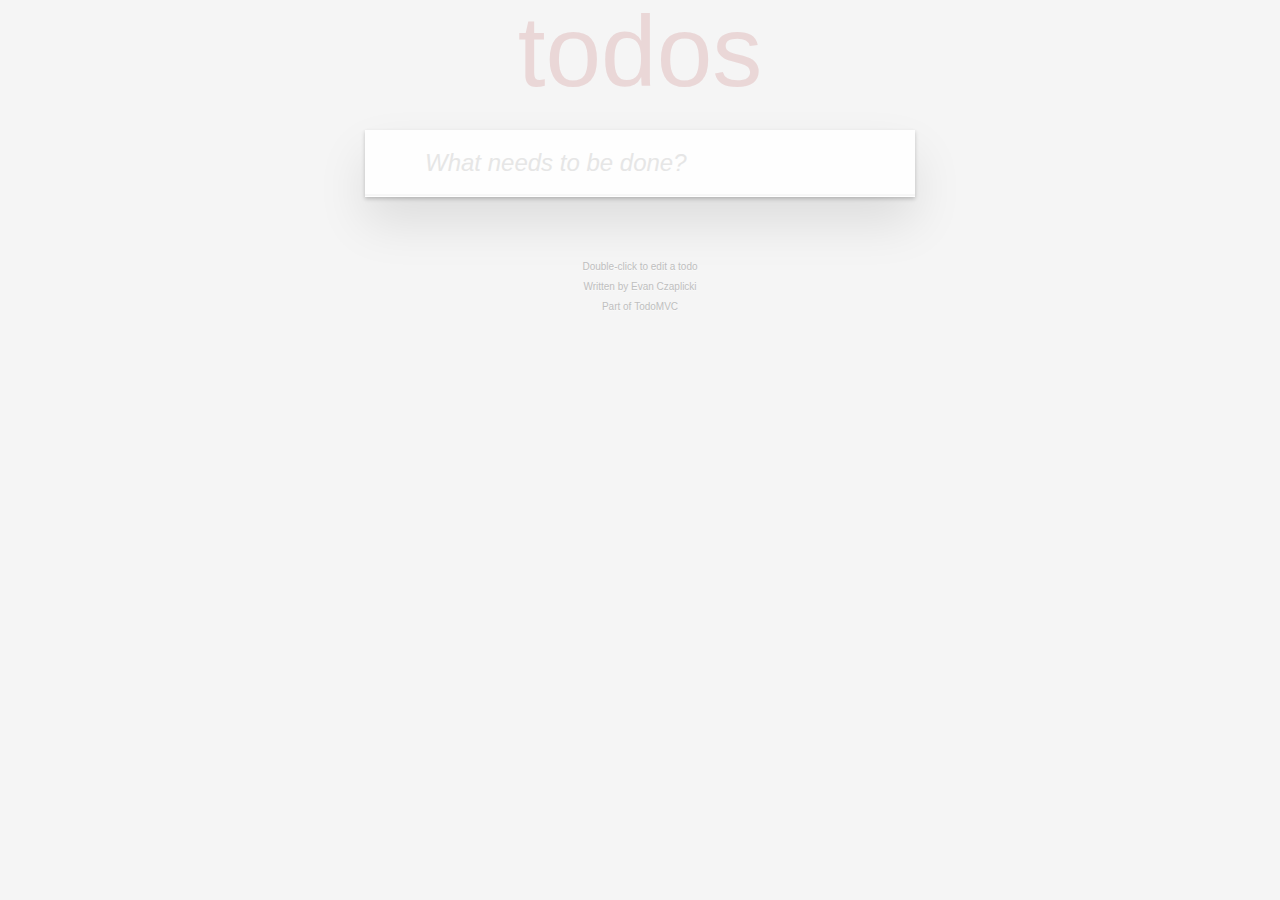
<file: todomvc/elm-0.16/index.html>
<!DOCTYPE HTML>
<html>

<head>
  <meta charset="UTF-8">
  <title>Elm • TodoMVC</title>
  <script type="text/javascript" src="elm.js"></script>

  <link rel="stylesheet" href="index.css">
</head>

<body>
</body>

<script type="text/javascript">
var storedState = localStorage.getItem('elm-todo-state');
var startingState = storedState ? JSON.parse(storedState) : null;

var todomvc = Elm.fullscreen(Elm.Todo, { getStorage: startingState });
todomvc.ports.focus.subscribe(function(selector) {
    setTimeout(function() {
        var nodes = document.querySelectorAll(selector);
        if (nodes.length === 1 && document.activeElement !== nodes[0]) {
            nodes[0].focus()
        }
    }, 50);
});

todomvc.ports.setStorage.subscribe(function(state) {
    localStorage.setItem('elm-todo-state', JSON.stringify(state));
});

</script>

</html>
</file>
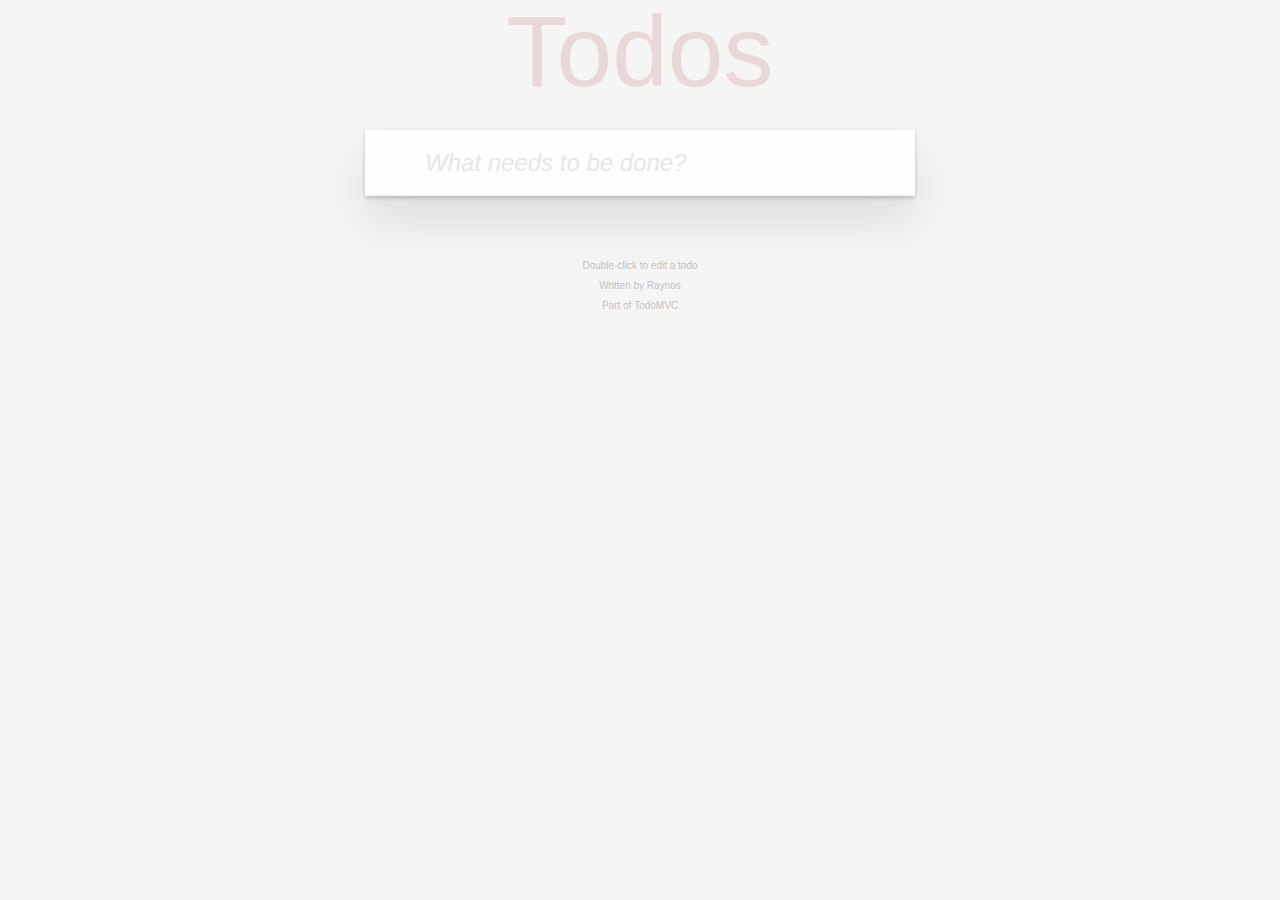
<file: todomvc/mercury/index.html>
<!DOCTYPE html>
<html>
<head>
<meta content="width=device-width, initial-scale=1.0, maximum-scale=1.0, user-scalable=0" name="viewport" />
<link rel="stylesheet" href="base.css">
<link rel="stylesheet" href="index.css">
<meta charset=utf-8></head>
<body></body>
<script language=javascript>
(function e(t,n,r){function s(o,u){if(!n[o]){if(!t[o]){var a=typeof require=="function"&&require;if(!u&&a)return a(o,!0);if(i)return i(o,!0);throw new Error("Cannot find module '"+o+"'")}var f=n[o]={exports:{}};t[o][0].call(f.exports,function(e){var n=t[o][1][e];return s(n?n:e)},f,f.exports,e,t,n,r)}return n[o].exports}var i=typeof require=="function"&&require;for(var o=0;o<r.length;o++)s(r[o]);return s})({1:[function(require,module,exports){
var mercury = require("../../index.js")
var TimeTravel = require("../../time-travel.js")
var document = require("global/document")
var window = require("global/window")
var rafListen = require("./lib/raf-listen.js")
var localStorage = window.localStorage

var Input = require("./input.js")
var State = require("./state.js")
var Render = require("./render.js")
var Update = require("./update.js")

module.exports = createApp

var state = createApp()
window.undo = TimeTravel(state)
mercury.app(document.body, state, Render)

function createApp() {
    // load from localStorage
    var storedState = localStorage.getItem("todos-mercury")
    var initialState = storedState ? JSON.parse(storedState) : null

    var events = Input()
    var state = window.state = State.todoApp(events, initialState)

    wireUpEvents(state, events)

    rafListen(state, function (value) {
        localStorage.setItem("todos-mercury", JSON.stringify(value))
    })

    return state
}

function wireUpEvents(state, events) {
    events.toggleAll(Update.toggleAll.bind(null, state))
    events.add(Update.add.bind(null, state))
    events.setTodoField(Update.setTodoField.bind(null, state))
    events.toggle(Update.toggle.bind(null, state))
    events.destroy(Update.destroy.bind(null, state))
    events.startEdit(Update.startEdit.bind(null, state))
    events.finishEdit(Update.finishEdit.bind(null, state))
    events.cancelEdit(Update.cancelEdit.bind(null, state))
    events.clearCompleted(Update.clearCompleted.bind(null, state))
    events.setRoute(Update.setRoute.bind(null, state))
}

},{"../../index.js":8,"../../time-travel.js":92,"./input.js":2,"./lib/raf-listen.js":4,"./render.js":5,"./state.js":6,"./update.js":7,"global/document":33,"global/window":34}],2:[function(require,module,exports){
var window = require("global/window")
var HashRouter = require("hash-router")
var Event = require("geval")

var mercury = require("../../index.js")

module.exports = createInput

function createInput() {
    var events = mercury.input([
        "toggleAll", "add", "setTodoField", "toggle", "destroy",
        "startEdit", "finishEdit", "cancelEdit", "clearCompleted"
    ])

    events.setRoute = EventRouter()

    return events
}

function EventRouter() {
    var router = HashRouter()
    window.addEventListener("hashchange", router)

    return Event(function (emit) {
        router.on("hash", emit)
    })
}

},{"../../index.js":8,"geval":32,"global/window":34,"hash-router":35}],3:[function(require,module,exports){
var document = require("global/document")

module.exports = MutableFocusHook

function MutableFocusHook() {
    if (!(this instanceof MutableFocusHook)) {
        return new MutableFocusHook()
    }
}

MutableFocusHook.prototype.hook = function (node, property) {
    if (document.activeElement !== node) {
        node.focus();
    }
}

},{"global/document":33}],4:[function(require,module,exports){
var raf = require('raf/polyfill');

module.exports = rafListen;

function rafListen(observ, fn) {
    var sending = false;
    var currValue;

    return observ(onvalue);

    function onvalue(value) {
        currValue = value;
        if (sending) {
            return;
        }

        sending = true;
        raf(send);
    }

    function send() {
        var oldValue = currValue;
        fn(currValue);
        sending = false;

        if (oldValue !== currValue) {
            sending = true;
            raf(send);
        }
    }
}

},{"raf/polyfill":47}],5:[function(require,module,exports){
var mercury = require("../../index.js")
var h = require("../../index.js").h

var doMutableFocus = require("./lib/do-mutable-focus.js")

var ESCAPE = 27
var footer = infoFooter()

module.exports = render

function render(state) {
    return h(".todomvc-wrapper", [
        h("section#todoapp.todoapp", [
            mercury.partial(header, state.field, state.events),
            mainSection(state.todos, state.route, state.events),
            mercury.partial(statsSection, state.todos, state.route, state.events)
        ]),
        footer
    ])
}

function header(field, events) {
    return h("header#header.header", {
        "data-event": [
            mercury.changeEvent(events.setTodoField),
            mercury.submitEvent(events.add)
        ]
    }, [
        h("h1", "Todos"),
        h("input#new-todo.new-todo", {
            placeholder: "What needs to be done?",
            autofocus: true,
            value: field.text,
            name: "newTodo"
        })
    ])
}

function mainSection(todos, route, events) {
    var allCompleted = todos.every(function (todo) {
        return todo.completed
    })
    var visibleTodos = todos.filter(function (todo) {
        return route === "completed" && todo.completed ||
            route === "active" && !todo.completed ||
            route === "all"
    })

    return h("section#main.main", { hidden: !todos.length }, [
        h("input#toggle-all.toggle-all", {
            type: "checkbox",
            name: "toggle",
            checked: allCompleted,
            "data-change": mercury.valueEvent(events.toggleAll)
        }),
        h("label", { htmlFor: "toggle-all" }, "Mark all as complete"),
        h("ul#todo-list.todolist", visibleTodos.map(function (todo) {
            return todoItem(todo, events)
        }))
    ])
}

function todoItem(todo, events) {
    var className = (todo.completed ? "completed " : "") +
        (todo.editing ? "editing" : "")

    return h("li", { className: className, key: todo.id }, [
        h(".view", [
            h("input.toggle", {
                type: "checkbox",
                checked: todo.completed,
                "data-change": mercury.event(events.toggle, {
                    id: todo.id,
                    completed: !todo.completed
                })
            }),
            h("label", {
                "data-dblclick": mercury.event(events.startEdit, { id: todo.id })
            }, todo.title),
            h("button.destroy", {
                "data-click": mercury.event(events.destroy, { id: todo.id })
            })
        ]),
        h("input.edit", {
            value: todo.title,
            name: "title",
            // when we need an RPC invocation we add a
            // custom mutable operation into the tree to be
            // invoked at patch time
            "data-focus": todo.editing ? doMutableFocus() : null,
            "data-keydown": mercury.keyEvent(events.cancelEdit, ESCAPE, { id: todo.id }),
            "data-event": mercury.submitEvent(events.finishEdit, { id: todo.id }),
            "data-blur": mercury.valueEvent(events.finishEdit, { id: todo.id })
        })
    ])
}

function statsSection(todos, route, events) {
    var todosLeft = todos.filter(function (todo) {
        return !todo.completed
    }).length
    var todosCompleted = todos.length - todosLeft

    return h("footer#footer.footer", { hidden: !todos.length }, [
        h("span#todo-count.todo-count", [
            h("strong", String(todosLeft)),
            todosLeft === 1 ? " item" : " items",
            " left"
        ]),
        h("ul#filters.filters", [
            link("#/", "All", route === "all"),
            link("#/active", "Active", route === "active"),
            link("#/completed", "Completed", route === "completed")
        ]),
        h("button.clear-completed#clear-completed", {
            hidden: todosCompleted === 0,
            "data-click": mercury.event(events.clearCompleted)
        }, "Clear completed (" + String(todosCompleted) + ")")
    ])
}

function link(uri, text, isSelected) {
    return h("li", [
        h("a", { className: isSelected ? "selected" : "", href: uri }, text)
    ])
}

function infoFooter() {
    return h("footer#info.info", [
        h("p", "Double-click to edit a todo"),
        h("p", [
            "Written by ",
            h("a", { href: "https://github.com/Raynos" }, "Raynos")
        ]),
        h("p", [
            "Part of ",
            h("a", { href: "http://todomvc.com" }, "TodoMVC")
        ])
    ])
}

},{"../../index.js":8,"./lib/do-mutable-focus.js":3}],6:[function(require,module,exports){
var cuid = require("cuid")
var extend = require("xtend")
var mercury = require("../../index.js")

var TodoApp = {
    todos: [],
    route: "all",
    field: {
        text: ""
    }
}

var TodoItem = {
    id: null,
    title: "",
    editing: false,
    completed: false
}

module.exports = {
    todoApp: todoApp,
    todoItem: todoItem
}

function todoApp(events, initialState) {
    var state = extend(TodoApp, initialState)

    return mercury.hash({
        todos: mercury.array(state.todos.map(todoItem)),
        route: mercury.value(state.route),
        field: mercury.hash({
            text :mercury.value(state.field.text)
        }),
        events: events
    })
}

function todoItem(item) {
    var state = extend(TodoItem, item)

    return mercury.hash({
        id: cuid(),
        title: mercury.value(state.title),
        editing: mercury.value(state.editing),
        completed: mercury.value(state.completed)
    })
}

},{"../../index.js":8,"cuid":16,"xtend":91}],7:[function(require,module,exports){
var State = require("./state.js")

module.exports = {
    setRoute: setRoute,
    toggleAll: toggleAll,
    add: add,
    setTodoField: setTodoField,
    toggle: toggle,
    destroy: destroy,
    startEdit: startEdit,
    finishEdit: finishEdit,
    cancelEdit: cancelEdit,
    clearCompleted: clearCompleted
}

function setRoute(state, route) {
    state.route.set(route.substr(2) || "all")
}

function toggleAll(state, value) {
    state.todos.forEach(function (todo) {
        todo.completed.set(value.toggle)
    })
}

function add(state, data) {
    if (data.newTodo.trim() === "") {
        return
    }

    state.todos.push(State.todoItem({
        title: data.newTodo.trim()
    }))
    state.field.text.set("")
}


function setTodoField(state, data) {
    state.field.text.set(data.newTodo)
}

function toggle(state, data) {
    var item = find(state.todos, data.id)
    item.completed.set(data.completed)
}

function startEdit(state, data) {
    var item = find(state.todos, data.id)
    item.editing.set(true)
}

function destroy(state, data) {
    var index = findIndex(state.todos, data.id)
    state.todos.splice(index, 1)
}

function finishEdit(state, data) {
    var item = find(state.todos, data.id)
    if (!item || item.editing === false) return

    item.editing.set(false)
    item.title.set(data.title)

    if (data.title.trim() === "") {
        destroy(state, data)
    }
}

function cancelEdit(state, data) {
    var item = find(state.todos, data.id)

    item.editing.set(false)
}

function clearCompleted(state) {
    state.todos().forEach(function (todo, index) {
        if (todo.completed) {
            destroy(state, todo)
        }
    })
}

function find(list, id) {
    for (var i = 0; i < list.getLength(); i++) {
        var item = list.get(i)
        if (item.id === id) {
            return item
        }
    }

    return null
}

function findIndex(list, id) {
    for (var i = 0; i < list.getLength(); i++) {
        var item = list.get(i)
        if (item.id === id) {
            return i
        }
    }

    return null
}

},{"./state.js":6}],8:[function(require,module,exports){
/*
    Pro tip: Don't require `mercury` itself.
      require and depend on all these modules directly!
*/
var mercury = module.exports = {
    // Entry
    main: require("main-loop"),

    // Input
    Delegator: require("dom-delegator"),
    input: require("geval/multiple"),
    event: require("value-event/event"),
    valueEvent: require("value-event/value"),
    submitEvent: require("value-event/submit"),
    changeEvent: require("value-event/change"),
    keyEvent: require("value-event/key"),

    // State
    array: require("observ-array"),
    hash: require("observ-hash"),
    value: require("observ"),

    // Render
    diff: require("virtual-dom/diff"),
    patch: require("virtual-dom/patch"),
    partial: require("vdom-thunk"),
    create: require("virtual-dom/create-element"),
    h: require("virtual-hyperscript"),
    svg: require("virtual-hyperscript/svg"),

    // Utility
    app: app
}

function app(elem, observ, render) {
    mercury.Delegator();
    var loop = mercury.main(observ(), render)
    observ(loop.update)
    elem.appendChild(loop.target)
}

},{"dom-delegator":19,"geval/multiple":30,"main-loop":40,"observ":46,"observ-array":43,"observ-hash":45,"value-event/change":48,"value-event/event":49,"value-event/key":50,"value-event/submit":56,"value-event/value":57,"vdom-thunk":58,"virtual-dom/create-element":59,"virtual-dom/diff":60,"virtual-dom/patch":63,"virtual-hyperscript":82,"virtual-hyperscript/svg":90}],9:[function(require,module,exports){

},{}],10:[function(require,module,exports){
// Copyright Joyent, Inc. and other Node contributors.
//
// Permission is hereby granted, free of charge, to any person obtaining a
// copy of this software and associated documentation files (the
// "Software"), to deal in the Software without restriction, including
// without limitation the rights to use, copy, modify, merge, publish,
// distribute, sublicense, and/or sell copies of the Software, and to permit
// persons to whom the Software is furnished to do so, subject to the
// following conditions:
//
// The above copyright notice and this permission notice shall be included
// in all copies or substantial portions of the Software.
//
// THE SOFTWARE IS PROVIDED "AS IS", WITHOUT WARRANTY OF ANY KIND, EXPRESS
// OR IMPLIED, INCLUDING BUT NOT LIMITED TO THE WARRANTIES OF
// MERCHANTABILITY, FITNESS FOR A PARTICULAR PURPOSE AND NONINFRINGEMENT. IN
// NO EVENT SHALL THE AUTHORS OR COPYRIGHT HOLDERS BE LIABLE FOR ANY CLAIM,
// DAMAGES OR OTHER LIABILITY, WHETHER IN AN ACTION OF CONTRACT, TORT OR
// OTHERWISE, ARISING FROM, OUT OF OR IN CONNECTION WITH THE SOFTWARE OR THE
// USE OR OTHER DEALINGS IN THE SOFTWARE.

function EventEmitter() {
  this._events = this._events || {};
  this._maxListeners = this._maxListeners || undefined;
}
module.exports = EventEmitter;

// Backwards-compat with node 0.10.x
EventEmitter.EventEmitter = EventEmitter;

EventEmitter.prototype._events = undefined;
EventEmitter.prototype._maxListeners = undefined;

// By default EventEmitters will print a warning if more than 10 listeners are
// added to it. This is a useful default which helps finding memory leaks.
EventEmitter.defaultMaxListeners = 10;

// Obviously not all Emitters should be limited to 10. This function allows
// that to be increased. Set to zero for unlimited.
EventEmitter.prototype.setMaxListeners = function(n) {
  if (!isNumber(n) || n < 0 || isNaN(n))
    throw TypeError('n must be a positive number');
  this._maxListeners = n;
  return this;
};

EventEmitter.prototype.emit = function(type) {
  var er, handler, len, args, i, listeners;

  if (!this._events)
    this._events = {};

  // If there is no 'error' event listener then throw.
  if (type === 'error') {
    if (!this._events.error ||
        (isObject(this._events.error) && !this._events.error.length)) {
      er = arguments[1];
      if (er instanceof Error) {
        throw er; // Unhandled 'error' event
      } else {
        throw TypeError('Uncaught, unspecified "error" event.');
      }
      return false;
    }
  }

  handler = this._events[type];

  if (isUndefined(handler))
    return false;

  if (isFunction(handler)) {
    switch (arguments.length) {
      // fast cases
      case 1:
        handler.call(this);
        break;
      case 2:
        handler.call(this, arguments[1]);
        break;
      case 3:
        handler.call(this, arguments[1], arguments[2]);
        break;
      // slower
      default:
        len = arguments.length;
        args = new Array(len - 1);
        for (i = 1; i < len; i++)
          args[i - 1] = arguments[i];
        handler.apply(this, args);
    }
  } else if (isObject(handler)) {
    len = arguments.length;
    args = new Array(len - 1);
    for (i = 1; i < len; i++)
      args[i - 1] = arguments[i];

    listeners = handler.slice();
    len = listeners.length;
    for (i = 0; i < len; i++)
      listeners[i].apply(this, args);
  }

  return true;
};

EventEmitter.prototype.addListener = function(type, listener) {
  var m;

  if (!isFunction(listener))
    throw TypeError('listener must be a function');

  if (!this._events)
    this._events = {};

  // To avoid recursion in the case that type === "newListener"! Before
  // adding it to the listeners, first emit "newListener".
  if (this._events.newListener)
    this.emit('newListener', type,
              isFunction(listener.listener) ?
              listener.listener : listener);

  if (!this._events[type])
    // Optimize the case of one listener. Don't need the extra array object.
    this._events[type] = listener;
  else if (isObject(this._events[type]))
    // If we've already got an array, just append.
    this._events[type].push(listener);
  else
    // Adding the second element, need to change to array.
    this._events[type] = [this._events[type], listener];

  // Check for listener leak
  if (isObject(this._events[type]) && !this._events[type].warned) {
    var m;
    if (!isUndefined(this._maxListeners)) {
      m = this._maxListeners;
    } else {
      m = EventEmitter.defaultMaxListeners;
    }

    if (m && m > 0 && this._events[type].length > m) {
      this._events[type].warned = true;
      console.error('(node) warning: possible EventEmitter memory ' +
                    'leak detected. %d listeners added. ' +
                    'Use emitter.setMaxListeners() to increase limit.',
                    this._events[type].length);
      console.trace();
    }
  }

  return this;
};

EventEmitter.prototype.on = EventEmitter.prototype.addListener;

EventEmitter.prototype.once = function(type, listener) {
  if (!isFunction(listener))
    throw TypeError('listener must be a function');

  var fired = false;

  function g() {
    this.removeListener(type, g);

    if (!fired) {
      fired = true;
      listener.apply(this, arguments);
    }
  }

  g.listener = listener;
  this.on(type, g);

  return this;
};

// emits a 'removeListener' event iff the listener was removed
EventEmitter.prototype.removeListener = function(type, listener) {
  var list, position, length, i;

  if (!isFunction(listener))
    throw TypeError('listener must be a function');

  if (!this._events || !this._events[type])
    return this;

  list = this._events[type];
  length = list.length;
  position = -1;

  if (list === listener ||
      (isFunction(list.listener) && list.listener === listener)) {
    delete this._events[type];
    if (this._events.removeListener)
      this.emit('removeListener', type, listener);

  } else if (isObject(list)) {
    for (i = length; i-- > 0;) {
      if (list[i] === listener ||
          (list[i].listener && list[i].listener === listener)) {
        position = i;
        break;
      }
    }

    if (position < 0)
      return this;

    if (list.length === 1) {
      list.length = 0;
      delete this._events[type];
    } else {
      list.splice(position, 1);
    }

    if (this._events.removeListener)
      this.emit('removeListener', type, listener);
  }

  return this;
};

EventEmitter.prototype.removeAllListeners = function(type) {
  var key, listeners;

  if (!this._events)
    return this;

  // not listening for removeListener, no need to emit
  if (!this._events.removeListener) {
    if (arguments.length === 0)
      this._events = {};
    else if (this._events[type])
      delete this._events[type];
    return this;
  }

  // emit removeListener for all listeners on all events
  if (arguments.length === 0) {
    for (key in this._events) {
      if (key === 'removeListener') continue;
      this.removeAllListeners(key);
    }
    this.removeAllListeners('removeListener');
    this._events = {};
    return this;
  }

  listeners = this._events[type];

  if (isFunction(listeners)) {
    this.removeListener(type, listeners);
  } else {
    // LIFO order
    while (listeners.length)
      this.removeListener(type, listeners[listeners.length - 1]);
  }
  delete this._events[type];

  return this;
};

EventEmitter.prototype.listeners = function(type) {
  var ret;
  if (!this._events || !this._events[type])
    ret = [];
  else if (isFunction(this._events[type]))
    ret = [this._events[type]];
  else
    ret = this._events[type].slice();
  return ret;
};

EventEmitter.listenerCount = function(emitter, type) {
  var ret;
  if (!emitter._events || !emitter._events[type])
    ret = 0;
  else if (isFunction(emitter._events[type]))
    ret = 1;
  else
    ret = emitter._events[type].length;
  return ret;
};

function isFunction(arg) {
  return typeof arg === 'function';
}

function isNumber(arg) {
  return typeof arg === 'number';
}

function isObject(arg) {
  return typeof arg === 'object' && arg !== null;
}

function isUndefined(arg) {
  return arg === void 0;
}

},{}],11:[function(require,module,exports){
(function (global){
/*! http://mths.be/punycode v1.2.4 by @mathias */
;(function(root) {

	/** Detect free variables */
	var freeExports = typeof exports == 'object' && exports;
	var freeModule = typeof module == 'object' && module &&
		module.exports == freeExports && module;
	var freeGlobal = typeof global == 'object' && global;
	if (freeGlobal.global === freeGlobal || freeGlobal.window === freeGlobal) {
		root = freeGlobal;
	}

	/**
	 * The `punycode` object.
	 * @name punycode
	 * @type Object
	 */
	var punycode,

	/** Highest positive signed 32-bit float value */
	maxInt = 2147483647, // aka. 0x7FFFFFFF or 2^31-1

	/** Bootstring parameters */
	base = 36,
	tMin = 1,
	tMax = 26,
	skew = 38,
	damp = 700,
	initialBias = 72,
	initialN = 128, // 0x80
	delimiter = '-', // '\x2D'

	/** Regular expressions */
	regexPunycode = /^xn--/,
	regexNonASCII = /[^ -~]/, // unprintable ASCII chars + non-ASCII chars
	regexSeparators = /\x2E|\u3002|\uFF0E|\uFF61/g, // RFC 3490 separators

	/** Error messages */
	errors = {
		'overflow': 'Overflow: input needs wider integers to process',
		'not-basic': 'Illegal input >= 0x80 (not a basic code point)',
		'invalid-input': 'Invalid input'
	},

	/** Convenience shortcuts */
	baseMinusTMin = base - tMin,
	floor = Math.floor,
	stringFromCharCode = String.fromCharCode,

	/** Temporary variable */
	key;

	/*--------------------------------------------------------------------------*/

	/**
	 * A generic error utility function.
	 * @private
	 * @param {String} type The error type.
	 * @returns {Error} Throws a `RangeError` with the applicable error message.
	 */
	function error(type) {
		throw RangeError(errors[type]);
	}

	/**
	 * A generic `Array#map` utility function.
	 * @private
	 * @param {Array} array The array to iterate over.
	 * @param {Function} callback The function that gets called for every array
	 * item.
	 * @returns {Array} A new array of values returned by the callback function.
	 */
	function map(array, fn) {
		var length = array.length;
		while (length--) {
			array[length] = fn(array[length]);
		}
		return array;
	}

	/**
	 * A simple `Array#map`-like wrapper to work with domain name strings.
	 * @private
	 * @param {String} domain The domain name.
	 * @param {Function} callback The function that gets called for every
	 * character.
	 * @returns {Array} A new string of characters returned by the callback
	 * function.
	 */
	function mapDomain(string, fn) {
		return map(string.split(regexSeparators), fn).join('.');
	}

	/**
	 * Creates an array containing the numeric code points of each Unicode
	 * character in the string. While JavaScript uses UCS-2 internally,
	 * this function will convert a pair of surrogate halves (each of which
	 * UCS-2 exposes as separate characters) into a single code point,
	 * matching UTF-16.
	 * @see `punycode.ucs2.encode`
	 * @see <http://mathiasbynens.be/notes/javascript-encoding>
	 * @memberOf punycode.ucs2
	 * @name decode
	 * @param {String} string The Unicode input string (UCS-2).
	 * @returns {Array} The new array of code points.
	 */
	function ucs2decode(string) {
		var output = [],
		    counter = 0,
		    length = string.length,
		    value,
		    extra;
		while (counter < length) {
			value = string.charCodeAt(counter++);
			if (value >= 0xD800 && value <= 0xDBFF && counter < length) {
				// high surrogate, and there is a next character
				extra = string.charCodeAt(counter++);
				if ((extra & 0xFC00) == 0xDC00) { // low surrogate
					output.push(((value & 0x3FF) << 10) + (extra & 0x3FF) + 0x10000);
				} else {
					// unmatched surrogate; only append this code unit, in case the next
					// code unit is the high surrogate of a surrogate pair
					output.push(value);
					counter--;
				}
			} else {
				output.push(value);
			}
		}
		return output;
	}

	/**
	 * Creates a string based on an array of numeric code points.
	 * @see `punycode.ucs2.decode`
	 * @memberOf punycode.ucs2
	 * @name encode
	 * @param {Array} codePoints The array of numeric code points.
	 * @returns {String} The new Unicode string (UCS-2).
	 */
	function ucs2encode(array) {
		return map(array, function(value) {
			var output = '';
			if (value > 0xFFFF) {
				value -= 0x10000;
				output += stringFromCharCode(value >>> 10 & 0x3FF | 0xD800);
				value = 0xDC00 | value & 0x3FF;
			}
			output += stringFromCharCode(value);
			return output;
		}).join('');
	}

	/**
	 * Converts a basic code point into a digit/integer.
	 * @see `digitToBasic()`
	 * @private
	 * @param {Number} codePoint The basic numeric code point value.
	 * @returns {Number} The numeric value of a basic code point (for use in
	 * representing integers) in the range `0` to `base - 1`, or `base` if
	 * the code point does not represent a value.
	 */
	function basicToDigit(codePoint) {
		if (codePoint - 48 < 10) {
			return codePoint - 22;
		}
		if (codePoint - 65 < 26) {
			return codePoint - 65;
		}
		if (codePoint - 97 < 26) {
			return codePoint - 97;
		}
		return base;
	}

	/**
	 * Converts a digit/integer into a basic code point.
	 * @see `basicToDigit()`
	 * @private
	 * @param {Number} digit The numeric value of a basic code point.
	 * @returns {Number} The basic code point whose value (when used for
	 * representing integers) is `digit`, which needs to be in the range
	 * `0` to `base - 1`. If `flag` is non-zero, the uppercase form is
	 * used; else, the lowercase form is used. The behavior is undefined
	 * if `flag` is non-zero and `digit` has no uppercase form.
	 */
	function digitToBasic(digit, flag) {
		//  0..25 map to ASCII a..z or A..Z
		// 26..35 map to ASCII 0..9
		return digit + 22 + 75 * (digit < 26) - ((flag != 0) << 5);
	}

	/**
	 * Bias adaptation function as per section 3.4 of RFC 3492.
	 * http://tools.ietf.org/html/rfc3492#section-3.4
	 * @private
	 */
	function adapt(delta, numPoints, firstTime) {
		var k = 0;
		delta = firstTime ? floor(delta / damp) : delta >> 1;
		delta += floor(delta / numPoints);
		for (/* no initialization */; delta > baseMinusTMin * tMax >> 1; k += base) {
			delta = floor(delta / baseMinusTMin);
		}
		return floor(k + (baseMinusTMin + 1) * delta / (delta + skew));
	}

	/**
	 * Converts a Punycode string of ASCII-only symbols to a string of Unicode
	 * symbols.
	 * @memberOf punycode
	 * @param {String} input The Punycode string of ASCII-only symbols.
	 * @returns {String} The resulting string of Unicode symbols.
	 */
	function decode(input) {
		// Don't use UCS-2
		var output = [],
		    inputLength = input.length,
		    out,
		    i = 0,
		    n = initialN,
		    bias = initialBias,
		    basic,
		    j,
		    index,
		    oldi,
		    w,
		    k,
		    digit,
		    t,
		    /** Cached calculation results */
		    baseMinusT;

		// Handle the basic code points: let `basic` be the number of input code
		// points before the last delimiter, or `0` if there is none, then copy
		// the first basic code points to the output.

		basic = input.lastIndexOf(delimiter);
		if (basic < 0) {
			basic = 0;
		}

		for (j = 0; j < basic; ++j) {
			// if it's not a basic code point
			if (input.charCodeAt(j) >= 0x80) {
				error('not-basic');
			}
			output.push(input.charCodeAt(j));
		}

		// Main decoding loop: start just after the last delimiter if any basic code
		// points were copied; start at the beginning otherwise.

		for (index = basic > 0 ? basic + 1 : 0; index < inputLength; /* no final expression */) {

			// `index` is the index of the next character to be consumed.
			// Decode a generalized variable-length integer into `delta`,
			// which gets added to `i`. The overflow checking is easier
			// if we increase `i` as we go, then subtract off its starting
			// value at the end to obtain `delta`.
			for (oldi = i, w = 1, k = base; /* no condition */; k += base) {

				if (index >= inputLength) {
					error('invalid-input');
				}

				digit = basicToDigit(input.charCodeAt(index++));

				if (digit >= base || digit > floor((maxInt - i) / w)) {
					error('overflow');
				}

				i += digit * w;
				t = k <= bias ? tMin : (k >= bias + tMax ? tMax : k - bias);

				if (digit < t) {
					break;
				}

				baseMinusT = base - t;
				if (w > floor(maxInt / baseMinusT)) {
					error('overflow');
				}

				w *= baseMinusT;

			}

			out = output.length + 1;
			bias = adapt(i - oldi, out, oldi == 0);

			// `i` was supposed to wrap around from `out` to `0`,
			// incrementing `n` each time, so we'll fix that now:
			if (floor(i / out) > maxInt - n) {
				error('overflow');
			}

			n += floor(i / out);
			i %= out;

			// Insert `n` at position `i` of the output
			output.splice(i++, 0, n);

		}

		return ucs2encode(output);
	}

	/**
	 * Converts a string of Unicode symbols to a Punycode string of ASCII-only
	 * symbols.
	 * @memberOf punycode
	 * @param {String} input The string of Unicode symbols.
	 * @returns {String} The resulting Punycode string of ASCII-only symbols.
	 */
	function encode(input) {
		var n,
		    delta,
		    handledCPCount,
		    basicLength,
		    bias,
		    j,
		    m,
		    q,
		    k,
		    t,
		    currentValue,
		    output = [],
		    /** `inputLength` will hold the number of code points in `input`. */
		    inputLength,
		    /** Cached calculation results */
		    handledCPCountPlusOne,
		    baseMinusT,
		    qMinusT;

		// Convert the input in UCS-2 to Unicode
		input = ucs2decode(input);

		// Cache the length
		inputLength = input.length;

		// Initialize the state
		n = initialN;
		delta = 0;
		bias = initialBias;

		// Handle the basic code points
		for (j = 0; j < inputLength; ++j) {
			currentValue = input[j];
			if (currentValue < 0x80) {
				output.push(stringFromCharCode(currentValue));
			}
		}

		handledCPCount = basicLength = output.length;

		// `handledCPCount` is the number of code points that have been handled;
		// `basicLength` is the number of basic code points.

		// Finish the basic string - if it is not empty - with a delimiter
		if (basicLength) {
			output.push(delimiter);
		}

		// Main encoding loop:
		while (handledCPCount < inputLength) {

			// All non-basic code points < n have been handled already. Find the next
			// larger one:
			for (m = maxInt, j = 0; j < inputLength; ++j) {
				currentValue = input[j];
				if (currentValue >= n && currentValue < m) {
					m = currentValue;
				}
			}

			// Increase `delta` enough to advance the decoder's <n,i> state to <m,0>,
			// but guard against overflow
			handledCPCountPlusOne = handledCPCount + 1;
			if (m - n > floor((maxInt - delta) / handledCPCountPlusOne)) {
				error('overflow');
			}

			delta += (m - n) * handledCPCountPlusOne;
			n = m;

			for (j = 0; j < inputLength; ++j) {
				currentValue = input[j];

				if (currentValue < n && ++delta > maxInt) {
					error('overflow');
				}

				if (currentValue == n) {
					// Represent delta as a generalized variable-length integer
					for (q = delta, k = base; /* no condition */; k += base) {
						t = k <= bias ? tMin : (k >= bias + tMax ? tMax : k - bias);
						if (q < t) {
							break;
						}
						qMinusT = q - t;
						baseMinusT = base - t;
						output.push(
							stringFromCharCode(digitToBasic(t + qMinusT % baseMinusT, 0))
						);
						q = floor(qMinusT / baseMinusT);
					}

					output.push(stringFromCharCode(digitToBasic(q, 0)));
					bias = adapt(delta, handledCPCountPlusOne, handledCPCount == basicLength);
					delta = 0;
					++handledCPCount;
				}
			}

			++delta;
			++n;

		}
		return output.join('');
	}

	/**
	 * Converts a Punycode string representing a domain name to Unicode. Only the
	 * Punycoded parts of the domain name will be converted, i.e. it doesn't
	 * matter if you call it on a string that has already been converted to
	 * Unicode.
	 * @memberOf punycode
	 * @param {String} domain The Punycode domain name to convert to Unicode.
	 * @returns {String} The Unicode representation of the given Punycode
	 * string.
	 */
	function toUnicode(domain) {
		return mapDomain(domain, function(string) {
			return regexPunycode.test(string)
				? decode(string.slice(4).toLowerCase())
				: string;
		});
	}

	/**
	 * Converts a Unicode string representing a domain name to Punycode. Only the
	 * non-ASCII parts of the domain name will be converted, i.e. it doesn't
	 * matter if you call it with a domain that's already in ASCII.
	 * @memberOf punycode
	 * @param {String} domain The domain name to convert, as a Unicode string.
	 * @returns {String} The Punycode representation of the given domain name.
	 */
	function toASCII(domain) {
		return mapDomain(domain, function(string) {
			return regexNonASCII.test(string)
				? 'xn--' + encode(string)
				: string;
		});
	}

	/*--------------------------------------------------------------------------*/

	/** Define the public API */
	punycode = {
		/**
		 * A string representing the current Punycode.js version number.
		 * @memberOf punycode
		 * @type String
		 */
		'version': '1.2.4',
		/**
		 * An object of methods to convert from JavaScript's internal character
		 * representation (UCS-2) to Unicode code points, and back.
		 * @see <http://mathiasbynens.be/notes/javascript-encoding>
		 * @memberOf punycode
		 * @type Object
		 */
		'ucs2': {
			'decode': ucs2decode,
			'encode': ucs2encode
		},
		'decode': decode,
		'encode': encode,
		'toASCII': toASCII,
		'toUnicode': toUnicode
	};

	/** Expose `punycode` */
	// Some AMD build optimizers, like r.js, check for specific condition patterns
	// like the following:
	if (
		typeof define == 'function' &&
		typeof define.amd == 'object' &&
		define.amd
	) {
		define('punycode', function() {
			return punycode;
		});
	} else if (freeExports && !freeExports.nodeType) {
		if (freeModule) { // in Node.js or RingoJS v0.8.0+
			freeModule.exports = punycode;
		} else { // in Narwhal or RingoJS v0.7.0-
			for (key in punycode) {
				punycode.hasOwnProperty(key) && (freeExports[key] = punycode[key]);
			}
		}
	} else { // in Rhino or a web browser
		root.punycode = punycode;
	}

}(this));

}).call(this,typeof self !== "undefined" ? self : typeof window !== "undefined" ? window : {})
},{}],12:[function(require,module,exports){
// Copyright Joyent, Inc. and other Node contributors.
//
// Permission is hereby granted, free of charge, to any person obtaining a
// copy of this software and associated documentation files (the
// "Software"), to deal in the Software without restriction, including
// without limitation the rights to use, copy, modify, merge, publish,
// distribute, sublicense, and/or sell copies of the Software, and to permit
// persons to whom the Software is furnished to do so, subject to the
// following conditions:
//
// The above copyright notice and this permission notice shall be included
// in all copies or substantial portions of the Software.
//
// THE SOFTWARE IS PROVIDED "AS IS", WITHOUT WARRANTY OF ANY KIND, EXPRESS
// OR IMPLIED, INCLUDING BUT NOT LIMITED TO THE WARRANTIES OF
// MERCHANTABILITY, FITNESS FOR A PARTICULAR PURPOSE AND NONINFRINGEMENT. IN
// NO EVENT SHALL THE AUTHORS OR COPYRIGHT HOLDERS BE LIABLE FOR ANY CLAIM,
// DAMAGES OR OTHER LIABILITY, WHETHER IN AN ACTION OF CONTRACT, TORT OR
// OTHERWISE, ARISING FROM, OUT OF OR IN CONNECTION WITH THE SOFTWARE OR THE
// USE OR OTHER DEALINGS IN THE SOFTWARE.

'use strict';

// If obj.hasOwnProperty has been overridden, then calling
// obj.hasOwnProperty(prop) will break.
// See: https://github.com/joyent/node/issues/1707
function hasOwnProperty(obj, prop) {
  return Object.prototype.hasOwnProperty.call(obj, prop);
}

module.exports = function(qs, sep, eq, options) {
  sep = sep || '&';
  eq = eq || '=';
  var obj = {};

  if (typeof qs !== 'string' || qs.length === 0) {
    return obj;
  }

  var regexp = /\+/g;
  qs = qs.split(sep);

  var maxKeys = 1000;
  if (options && typeof options.maxKeys === 'number') {
    maxKeys = options.maxKeys;
  }

  var len = qs.length;
  // maxKeys <= 0 means that we should not limit keys count
  if (maxKeys > 0 && len > maxKeys) {
    len = maxKeys;
  }

  for (var i = 0; i < len; ++i) {
    var x = qs[i].replace(regexp, '%20'),
        idx = x.indexOf(eq),
        kstr, vstr, k, v;

    if (idx >= 0) {
      kstr = x.substr(0, idx);
      vstr = x.substr(idx + 1);
    } else {
      kstr = x;
      vstr = '';
    }

    k = decodeURIComponent(kstr);
    v = decodeURIComponent(vstr);

    if (!hasOwnProperty(obj, k)) {
      obj[k] = v;
    } else if (isArray(obj[k])) {
      obj[k].push(v);
    } else {
      obj[k] = [obj[k], v];
    }
  }

  return obj;
};

var isArray = Array.isArray || function (xs) {
  return Object.prototype.toString.call(xs) === '[object Array]';
};

},{}],13:[function(require,module,exports){
// Copyright Joyent, Inc. and other Node contributors.
//
// Permission is hereby granted, free of charge, to any person obtaining a
// copy of this software and associated documentation files (the
// "Software"), to deal in the Software without restriction, including
// without limitation the rights to use, copy, modify, merge, publish,
// distribute, sublicense, and/or sell copies of the Software, and to permit
// persons to whom the Software is furnished to do so, subject to the
// following conditions:
//
// The above copyright notice and this permission notice shall be included
// in all copies or substantial portions of the Software.
//
// THE SOFTWARE IS PROVIDED "AS IS", WITHOUT WARRANTY OF ANY KIND, EXPRESS
// OR IMPLIED, INCLUDING BUT NOT LIMITED TO THE WARRANTIES OF
// MERCHANTABILITY, FITNESS FOR A PARTICULAR PURPOSE AND NONINFRINGEMENT. IN
// NO EVENT SHALL THE AUTHORS OR COPYRIGHT HOLDERS BE LIABLE FOR ANY CLAIM,
// DAMAGES OR OTHER LIABILITY, WHETHER IN AN ACTION OF CONTRACT, TORT OR
// OTHERWISE, ARISING FROM, OUT OF OR IN CONNECTION WITH THE SOFTWARE OR THE
// USE OR OTHER DEALINGS IN THE SOFTWARE.

'use strict';

var stringifyPrimitive = function(v) {
  switch (typeof v) {
    case 'string':
      return v;

    case 'boolean':
      return v ? 'true' : 'false';

    case 'number':
      return isFinite(v) ? v : '';

    default:
      return '';
  }
};

module.exports = function(obj, sep, eq, name) {
  sep = sep || '&';
  eq = eq || '=';
  if (obj === null) {
    obj = undefined;
  }

  if (typeof obj === 'object') {
    return map(objectKeys(obj), function(k) {
      var ks = encodeURIComponent(stringifyPrimitive(k)) + eq;
      if (isArray(obj[k])) {
        return obj[k].map(function(v) {
          return ks + encodeURIComponent(stringifyPrimitive(v));
        }).join(sep);
      } else {
        return ks + encodeURIComponent(stringifyPrimitive(obj[k]));
      }
    }).join(sep);

  }

  if (!name) return '';
  return encodeURIComponent(stringifyPrimitive(name)) + eq +
         encodeURIComponent(stringifyPrimitive(obj));
};

var isArray = Array.isArray || function (xs) {
  return Object.prototype.toString.call(xs) === '[object Array]';
};

function map (xs, f) {
  if (xs.map) return xs.map(f);
  var res = [];
  for (var i = 0; i < xs.length; i++) {
    res.push(f(xs[i], i));
  }
  return res;
}

var objectKeys = Object.keys || function (obj) {
  var res = [];
  for (var key in obj) {
    if (Object.prototype.hasOwnProperty.call(obj, key)) res.push(key);
  }
  return res;
};

},{}],14:[function(require,module,exports){
'use strict';

exports.decode = exports.parse = require('./decode');
exports.encode = exports.stringify = require('./encode');

},{"./decode":12,"./encode":13}],15:[function(require,module,exports){
// Copyright Joyent, Inc. and other Node contributors.
//
// Permission is hereby granted, free of charge, to any person obtaining a
// copy of this software and associated documentation files (the
// "Software"), to deal in the Software without restriction, including
// without limitation the rights to use, copy, modify, merge, publish,
// distribute, sublicense, and/or sell copies of the Software, and to permit
// persons to whom the Software is furnished to do so, subject to the
// following conditions:
//
// The above copyright notice and this permission notice shall be included
// in all copies or substantial portions of the Software.
//
// THE SOFTWARE IS PROVIDED "AS IS", WITHOUT WARRANTY OF ANY KIND, EXPRESS
// OR IMPLIED, INCLUDING BUT NOT LIMITED TO THE WARRANTIES OF
// MERCHANTABILITY, FITNESS FOR A PARTICULAR PURPOSE AND NONINFRINGEMENT. IN
// NO EVENT SHALL THE AUTHORS OR COPYRIGHT HOLDERS BE LIABLE FOR ANY CLAIM,
// DAMAGES OR OTHER LIABILITY, WHETHER IN AN ACTION OF CONTRACT, TORT OR
// OTHERWISE, ARISING FROM, OUT OF OR IN CONNECTION WITH THE SOFTWARE OR THE
// USE OR OTHER DEALINGS IN THE SOFTWARE.

var punycode = require('punycode');

exports.parse = urlParse;
exports.resolve = urlResolve;
exports.resolveObject = urlResolveObject;
exports.format = urlFormat;

exports.Url = Url;

function Url() {
  this.protocol = null;
  this.slashes = null;
  this.auth = null;
  this.host = null;
  this.port = null;
  this.hostname = null;
  this.hash = null;
  this.search = null;
  this.query = null;
  this.pathname = null;
  this.path = null;
  this.href = null;
}

// Reference: RFC 3986, RFC 1808, RFC 2396

// define these here so at least they only have to be
// compiled once on the first module load.
var protocolPattern = /^([a-z0-9.+-]+:)/i,
    portPattern = /:[0-9]*$/,

    // RFC 2396: characters reserved for delimiting URLs.
    // We actually just auto-escape these.
    delims = ['<', '>', '"', '`', ' ', '\r', '\n', '\t'],

    // RFC 2396: characters not allowed for various reasons.
    unwise = ['{', '}', '|', '\\', '^', '`'].concat(delims),

    // Allowed by RFCs, but cause of XSS attacks.  Always escape these.
    autoEscape = ['\''].concat(unwise),
    // Characters that are never ever allowed in a hostname.
    // Note that any invalid chars are also handled, but these
    // are the ones that are *expected* to be seen, so we fast-path
    // them.
    nonHostChars = ['%', '/', '?', ';', '#'].concat(autoEscape),
    hostEndingChars = ['/', '?', '#'],
    hostnameMaxLen = 255,
    hostnamePartPattern = /^[a-z0-9A-Z_-]{0,63}$/,
    hostnamePartStart = /^([a-z0-9A-Z_-]{0,63})(.*)$/,
    // protocols that can allow "unsafe" and "unwise" chars.
    unsafeProtocol = {
      'javascript': true,
      'javascript:': true
    },
    // protocols that never have a hostname.
    hostlessProtocol = {
      'javascript': true,
      'javascript:': true
    },
    // protocols that always contain a // bit.
    slashedProtocol = {
      'http': true,
      'https': true,
      'ftp': true,
      'gopher': true,
      'file': true,
      'http:': true,
      'https:': true,
      'ftp:': true,
      'gopher:': true,
      'file:': true
    },
    querystring = require('querystring');

function urlParse(url, parseQueryString, slashesDenoteHost) {
  if (url && isObject(url) && url instanceof Url) return url;

  var u = new Url;
  u.parse(url, parseQueryString, slashesDenoteHost);
  return u;
}

Url.prototype.parse = function(url, parseQueryString, slashesDenoteHost) {
  if (!isString(url)) {
    throw new TypeError("Parameter 'url' must be a string, not " + typeof url);
  }

  var rest = url;

  // trim before proceeding.
  // This is to support parse stuff like "  http://foo.com  \n"
  rest = rest.trim();

  var proto = protocolPattern.exec(rest);
  if (proto) {
    proto = proto[0];
    var lowerProto = proto.toLowerCase();
    this.protocol = lowerProto;
    rest = rest.substr(proto.length);
  }

  // figure out if it's got a host
  // user@server is *always* interpreted as a hostname, and url
  // resolution will treat //foo/bar as host=foo,path=bar because that's
  // how the browser resolves relative URLs.
  if (slashesDenoteHost || proto || rest.match(/^\/\/[^@\/]+@[^@\/]+/)) {
    var slashes = rest.substr(0, 2) === '//';
    if (slashes && !(proto && hostlessProtocol[proto])) {
      rest = rest.substr(2);
      this.slashes = true;
    }
  }

  if (!hostlessProtocol[proto] &&
      (slashes || (proto && !slashedProtocol[proto]))) {

    // there's a hostname.
    // the first instance of /, ?, ;, or # ends the host.
    //
    // If there is an @ in the hostname, then non-host chars *are* allowed
    // to the left of the last @ sign, unless some host-ending character
    // comes *before* the @-sign.
    // URLs are obnoxious.
    //
    // ex:
    // http://a@b@c/ => user:a@b host:c
    // http://a@b?@c => user:a host:c path:/?@c

    // v0.12 TODO(isaacs): This is not quite how Chrome does things.
    // Review our test case against browsers more comprehensively.

    // find the first instance of any hostEndingChars
    var hostEnd = -1;
    for (var i = 0; i < hostEndingChars.length; i++) {
      var hec = rest.indexOf(hostEndingChars[i]);
      if (hec !== -1 && (hostEnd === -1 || hec < hostEnd))
        hostEnd = hec;
    }

    // at this point, either we have an explicit point where the
    // auth portion cannot go past, or the last @ char is the decider.
    var auth, atSign;
    if (hostEnd === -1) {
      // atSign can be anywhere.
      atSign = rest.lastIndexOf('@');
    } else {
      // atSign must be in auth portion.
      // http://a@b/c@d => host:b auth:a path:/c@d
      atSign = rest.lastIndexOf('@', hostEnd);
    }

    // Now we have a portion which is definitely the auth.
    // Pull that off.
    if (atSign !== -1) {
      auth = rest.slice(0, atSign);
      rest = rest.slice(atSign + 1);
      this.auth = decodeURIComponent(auth);
    }

    // the host is the remaining to the left of the first non-host char
    hostEnd = -1;
    for (var i = 0; i < nonHostChars.length; i++) {
      var hec = rest.indexOf(nonHostChars[i]);
      if (hec !== -1 && (hostEnd === -1 || hec < hostEnd))
        hostEnd = hec;
    }
    // if we still have not hit it, then the entire thing is a host.
    if (hostEnd === -1)
      hostEnd = rest.length;

    this.host = rest.slice(0, hostEnd);
    rest = rest.slice(hostEnd);

    // pull out port.
    this.parseHost();

    // we've indicated that there is a hostname,
    // so even if it's empty, it has to be present.
    this.hostname = this.hostname || '';

    // if hostname begins with [ and ends with ]
    // assume that it's an IPv6 address.
    var ipv6Hostname = this.hostname[0] === '[' &&
        this.hostname[this.hostname.length - 1] === ']';

    // validate a little.
    if (!ipv6Hostname) {
      var hostparts = this.hostname.split(/\./);
      for (var i = 0, l = hostparts.length; i < l; i++) {
        var part = hostparts[i];
        if (!part) continue;
        if (!part.match(hostnamePartPattern)) {
          var newpart = '';
          for (var j = 0, k = part.length; j < k; j++) {
            if (part.charCodeAt(j) > 127) {
              // we replace non-ASCII char with a temporary placeholder
              // we need this to make sure size of hostname is not
              // broken by replacing non-ASCII by nothing
              newpart += 'x';
            } else {
              newpart += part[j];
            }
          }
          // we test again with ASCII char only
          if (!newpart.match(hostnamePartPattern)) {
            var validParts = hostparts.slice(0, i);
            var notHost = hostparts.slice(i + 1);
            var bit = part.match(hostnamePartStart);
            if (bit) {
              validParts.push(bit[1]);
              notHost.unshift(bit[2]);
            }
            if (notHost.length) {
              rest = '/' + notHost.join('.') + rest;
            }
            this.hostname = validParts.join('.');
            break;
          }
        }
      }
    }

    if (this.hostname.length > hostnameMaxLen) {
      this.hostname = '';
    } else {
      // hostnames are always lower case.
      this.hostname = this.hostname.toLowerCase();
    }

    if (!ipv6Hostname) {
      // IDNA Support: Returns a puny coded representation of "domain".
      // It only converts the part of the domain name that
      // has non ASCII characters. I.e. it dosent matter if
      // you call it with a domain that already is in ASCII.
      var domainArray = this.hostname.split('.');
      var newOut = [];
      for (var i = 0; i < domainArray.length; ++i) {
        var s = domainArray[i];
        newOut.push(s.match(/[^A-Za-z0-9_-]/) ?
            'xn--' + punycode.encode(s) : s);
      }
      this.hostname = newOut.join('.');
    }

    var p = this.port ? ':' + this.port : '';
    var h = this.hostname || '';
    this.host = h + p;
    this.href += this.host;

    // strip [ and ] from the hostname
    // the host field still retains them, though
    if (ipv6Hostname) {
      this.hostname = this.hostname.substr(1, this.hostname.length - 2);
      if (rest[0] !== '/') {
        rest = '/' + rest;
      }
    }
  }

  // now rest is set to the post-host stuff.
  // chop off any delim chars.
  if (!unsafeProtocol[lowerProto]) {

    // First, make 100% sure that any "autoEscape" chars get
    // escaped, even if encodeURIComponent doesn't think they
    // need to be.
    for (var i = 0, l = autoEscape.length; i < l; i++) {
      var ae = autoEscape[i];
      var esc = encodeURIComponent(ae);
      if (esc === ae) {
        esc = escape(ae);
      }
      rest = rest.split(ae).join(esc);
    }
  }


  // chop off from the tail first.
  var hash = rest.indexOf('#');
  if (hash !== -1) {
    // got a fragment string.
    this.hash = rest.substr(hash);
    rest = rest.slice(0, hash);
  }
  var qm = rest.indexOf('?');
  if (qm !== -1) {
    this.search = rest.substr(qm);
    this.query = rest.substr(qm + 1);
    if (parseQueryString) {
      this.query = querystring.parse(this.query);
    }
    rest = rest.slice(0, qm);
  } else if (parseQueryString) {
    // no query string, but parseQueryString still requested
    this.search = '';
    this.query = {};
  }
  if (rest) this.pathname = rest;
  if (slashedProtocol[lowerProto] &&
      this.hostname && !this.pathname) {
    this.pathname = '/';
  }

  //to support http.request
  if (this.pathname || this.search) {
    var p = this.pathname || '';
    var s = this.search || '';
    this.path = p + s;
  }

  // finally, reconstruct the href based on what has been validated.
  this.href = this.format();
  return this;
};

// format a parsed object into a url string
function urlFormat(obj) {
  // ensure it's an object, and not a string url.
  // If it's an obj, this is a no-op.
  // this way, you can call url_format() on strings
  // to clean up potentially wonky urls.
  if (isString(obj)) obj = urlParse(obj);
  if (!(obj instanceof Url)) return Url.prototype.format.call(obj);
  return obj.format();
}

Url.prototype.format = function() {
  var auth = this.auth || '';
  if (auth) {
    auth = encodeURIComponent(auth);
    auth = auth.replace(/%3A/i, ':');
    auth += '@';
  }

  var protocol = this.protocol || '',
      pathname = this.pathname || '',
      hash = this.hash || '',
      host = false,
      query = '';

  if (this.host) {
    host = auth + this.host;
  } else if (this.hostname) {
    host = auth + (this.hostname.indexOf(':') === -1 ?
        this.hostname :
        '[' + this.hostname + ']');
    if (this.port) {
      host += ':' + this.port;
    }
  }

  if (this.query &&
      isObject(this.query) &&
      Object.keys(this.query).length) {
    query = querystring.stringify(this.query);
  }

  var search = this.search || (query && ('?' + query)) || '';

  if (protocol && protocol.substr(-1) !== ':') protocol += ':';

  // only the slashedProtocols get the //.  Not mailto:, xmpp:, etc.
  // unless they had them to begin with.
  if (this.slashes ||
      (!protocol || slashedProtocol[protocol]) && host !== false) {
    host = '//' + (host || '');
    if (pathname && pathname.charAt(0) !== '/') pathname = '/' + pathname;
  } else if (!host) {
    host = '';
  }

  if (hash && hash.charAt(0) !== '#') hash = '#' + hash;
  if (search && search.charAt(0) !== '?') search = '?' + search;

  pathname = pathname.replace(/[?#]/g, function(match) {
    return encodeURIComponent(match);
  });
  search = search.replace('#', '%23');

  return protocol + host + pathname + search + hash;
};

function urlResolve(source, relative) {
  return urlParse(source, false, true).resolve(relative);
}

Url.prototype.resolve = function(relative) {
  return this.resolveObject(urlParse(relative, false, true)).format();
};

function urlResolveObject(source, relative) {
  if (!source) return relative;
  return urlParse(source, false, true).resolveObject(relative);
}

Url.prototype.resolveObject = function(relative) {
  if (isString(relative)) {
    var rel = new Url();
    rel.parse(relative, false, true);
    relative = rel;
  }

  var result = new Url();
  Object.keys(this).forEach(function(k) {
    result[k] = this[k];
  }, this);

  // hash is always overridden, no matter what.
  // even href="" will remove it.
  result.hash = relative.hash;

  // if the relative url is empty, then there's nothing left to do here.
  if (relative.href === '') {
    result.href = result.format();
    return result;
  }

  // hrefs like //foo/bar always cut to the protocol.
  if (relative.slashes && !relative.protocol) {
    // take everything except the protocol from relative
    Object.keys(relative).forEach(function(k) {
      if (k !== 'protocol')
        result[k] = relative[k];
    });

    //urlParse appends trailing / to urls like http://www.example.com
    if (slashedProtocol[result.protocol] &&
        result.hostname && !result.pathname) {
      result.path = result.pathname = '/';
    }

    result.href = result.format();
    return result;
  }

  if (relative.protocol && relative.protocol !== result.protocol) {
    // if it's a known url protocol, then changing
    // the protocol does weird things
    // first, if it's not file:, then we MUST have a host,
    // and if there was a path
    // to begin with, then we MUST have a path.
    // if it is file:, then the host is dropped,
    // because that's known to be hostless.
    // anything else is assumed to be absolute.
    if (!slashedProtocol[relative.protocol]) {
      Object.keys(relative).forEach(function(k) {
        result[k] = relative[k];
      });
      result.href = result.format();
      return result;
    }

    result.protocol = relative.protocol;
    if (!relative.host && !hostlessProtocol[relative.protocol]) {
      var relPath = (relative.pathname || '').split('/');
      while (relPath.length && !(relative.host = relPath.shift()));
      if (!relative.host) relative.host = '';
      if (!relative.hostname) relative.hostname = '';
      if (relPath[0] !== '') relPath.unshift('');
      if (relPath.length < 2) relPath.unshift('');
      result.pathname = relPath.join('/');
    } else {
      result.pathname = relative.pathname;
    }
    result.search = relative.search;
    result.query = relative.query;
    result.host = relative.host || '';
    result.auth = relative.auth;
    result.hostname = relative.hostname || relative.host;
    result.port = relative.port;
    // to support http.request
    if (result.pathname || result.search) {
      var p = result.pathname || '';
      var s = result.search || '';
      result.path = p + s;
    }
    result.slashes = result.slashes || relative.slashes;
    result.href = result.format();
    return result;
  }

  var isSourceAbs = (result.pathname && result.pathname.charAt(0) === '/'),
      isRelAbs = (
          relative.host ||
          relative.pathname && relative.pathname.charAt(0) === '/'
      ),
      mustEndAbs = (isRelAbs || isSourceAbs ||
                    (result.host && relative.pathname)),
      removeAllDots = mustEndAbs,
      srcPath = result.pathname && result.pathname.split('/') || [],
      relPath = relative.pathname && relative.pathname.split('/') || [],
      psychotic = result.protocol && !slashedProtocol[result.protocol];

  // if the url is a non-slashed url, then relative
  // links like ../.. should be able
  // to crawl up to the hostname, as well.  This is strange.
  // result.protocol has already been set by now.
  // Later on, put the first path part into the host field.
  if (psychotic) {
    result.hostname = '';
    result.port = null;
    if (result.host) {
      if (srcPath[0] === '') srcPath[0] = result.host;
      else srcPath.unshift(result.host);
    }
    result.host = '';
    if (relative.protocol) {
      relative.hostname = null;
      relative.port = null;
      if (relative.host) {
        if (relPath[0] === '') relPath[0] = relative.host;
        else relPath.unshift(relative.host);
      }
      relative.host = null;
    }
    mustEndAbs = mustEndAbs && (relPath[0] === '' || srcPath[0] === '');
  }

  if (isRelAbs) {
    // it's absolute.
    result.host = (relative.host || relative.host === '') ?
                  relative.host : result.host;
    result.hostname = (relative.hostname || relative.hostname === '') ?
                      relative.hostname : result.hostname;
    result.search = relative.search;
    result.query = relative.query;
    srcPath = relPath;
    // fall through to the dot-handling below.
  } else if (relPath.length) {
    // it's relative
    // throw away the existing file, and take the new path instead.
    if (!srcPath) srcPath = [];
    srcPath.pop();
    srcPath = srcPath.concat(relPath);
    result.search = relative.search;
    result.query = relative.query;
  } else if (!isNullOrUndefined(relative.search)) {
    // just pull out the search.
    // like href='?foo'.
    // Put this after the other two cases because it simplifies the booleans
    if (psychotic) {
      result.hostname = result.host = srcPath.shift();
      //occationaly the auth can get stuck only in host
      //this especialy happens in cases like
      //url.resolveObject('mailto:local1@domain1', 'local2@domain2')
      var authInHost = result.host && result.host.indexOf('@') > 0 ?
                       result.host.split('@') : false;
      if (authInHost) {
        result.auth = authInHost.shift();
        result.host = result.hostname = authInHost.shift();
      }
    }
    result.search = relative.search;
    result.query = relative.query;
    //to support http.request
    if (!isNull(result.pathname) || !isNull(result.search)) {
      result.path = (result.pathname ? result.pathname : '') +
                    (result.search ? result.search : '');
    }
    result.href = result.format();
    return result;
  }

  if (!srcPath.length) {
    // no path at all.  easy.
    // we've already handled the other stuff above.
    result.pathname = null;
    //to support http.request
    if (result.search) {
      result.path = '/' + result.search;
    } else {
      result.path = null;
    }
    result.href = result.format();
    return result;
  }

  // if a url ENDs in . or .., then it must get a trailing slash.
  // however, if it ends in anything else non-slashy,
  // then it must NOT get a trailing slash.
  var last = srcPath.slice(-1)[0];
  var hasTrailingSlash = (
      (result.host || relative.host) && (last === '.' || last === '..') ||
      last === '');

  // strip single dots, resolve double dots to parent dir
  // if the path tries to go above the root, `up` ends up > 0
  var up = 0;
  for (var i = srcPath.length; i >= 0; i--) {
    last = srcPath[i];
    if (last == '.') {
      srcPath.splice(i, 1);
    } else if (last === '..') {
      srcPath.splice(i, 1);
      up++;
    } else if (up) {
      srcPath.splice(i, 1);
      up--;
    }
  }

  // if the path is allowed to go above the root, restore leading ..s
  if (!mustEndAbs && !removeAllDots) {
    for (; up--; up) {
      srcPath.unshift('..');
    }
  }

  if (mustEndAbs && srcPath[0] !== '' &&
      (!srcPath[0] || srcPath[0].charAt(0) !== '/')) {
    srcPath.unshift('');
  }

  if (hasTrailingSlash && (srcPath.join('/').substr(-1) !== '/')) {
    srcPath.push('');
  }

  var isAbsolute = srcPath[0] === '' ||
      (srcPath[0] && srcPath[0].charAt(0) === '/');

  // put the host back
  if (psychotic) {
    result.hostname = result.host = isAbsolute ? '' :
                                    srcPath.length ? srcPath.shift() : '';
    //occationaly the auth can get stuck only in host
    //this especialy happens in cases like
    //url.resolveObject('mailto:local1@domain1', 'local2@domain2')
    var authInHost = result.host && result.host.indexOf('@') > 0 ?
                     result.host.split('@') : false;
    if (authInHost) {
      result.auth = authInHost.shift();
      result.host = result.hostname = authInHost.shift();
    }
  }

  mustEndAbs = mustEndAbs || (result.host && srcPath.length);

  if (mustEndAbs && !isAbsolute) {
    srcPath.unshift('');
  }

  if (!srcPath.length) {
    result.pathname = null;
    result.path = null;
  } else {
    result.pathname = srcPath.join('/');
  }

  //to support request.http
  if (!isNull(result.pathname) || !isNull(result.search)) {
    result.path = (result.pathname ? result.pathname : '') +
                  (result.search ? result.search : '');
  }
  result.auth = relative.auth || result.auth;
  result.slashes = result.slashes || relative.slashes;
  result.href = result.format();
  return result;
};

Url.prototype.parseHost = function() {
  var host = this.host;
  var port = portPattern.exec(host);
  if (port) {
    port = port[0];
    if (port !== ':') {
      this.port = port.substr(1);
    }
    host = host.substr(0, host.length - port.length);
  }
  if (host) this.hostname = host;
};

function isString(arg) {
  return typeof arg === "string";
}

function isObject(arg) {
  return typeof arg === 'object' && arg !== null;
}

function isNull(arg) {
  return arg === null;
}
function isNullOrUndefined(arg) {
  return  arg == null;
}

},{"punycode":11,"querystring":14}],16:[function(require,module,exports){
/**
 * cuid.js
 * Collision-resistant UID generator for browsers and node.
 * Sequential for fast db lookups and recency sorting.
 * Safe for element IDs and server-side lookups.
 *
 * Extracted from CLCTR
 *
 * Copyright (c) Eric Elliott 2012
 * MIT License
 */

/*global window, navigator, document, require, process, module */
(function (app) {
  'use strict';
  var namespace = 'cuid',
    c = 0,
    blockSize = 4,
    base = 36,
    discreteValues = Math.pow(base, blockSize),

    pad = function pad(num, size) {
      var s = "000000000" + num;
      return s.substr(s.length-size);
    },

    randomBlock = function randomBlock() {
      return pad((Math.random() *
            discreteValues << 0)
            .toString(base), blockSize);
    },

    safeCounter = function () {
      c = (c < discreteValues) ? c : 0;
      c++; // this is not subliminal
      return c - 1;
    },

    api = function cuid() {
      // Starting with a lowercase letter makes
      // it HTML element ID friendly.
      var letter = 'c', // hard-coded allows for sequential access

        // timestamp
        // warning: this exposes the exact date and time
        // that the uid was created.
        timestamp = (new Date().getTime()).toString(base),

        // Prevent same-machine collisions.
        counter,

        // A few chars to generate distinct ids for different
        // clients (so different computers are far less
        // likely to generate the same id)
        fingerprint = api.fingerprint(),

        // Grab some more chars from Math.random()
        random = randomBlock() + randomBlock();

        counter = pad(safeCounter().toString(base), blockSize);

      return  (letter + timestamp + counter + fingerprint + random);
    };

  api.slug = function slug() {
    var date = new Date().getTime().toString(36),
      counter,
      print = api.fingerprint().slice(0,1) +
        api.fingerprint().slice(-1),
      random = randomBlock().slice(-2);

      counter = safeCounter().toString(36).slice(-4);

    return date.slice(-2) +
      counter + print + random;
  };

  api.globalCount = function globalCount() {
    // We want to cache the results of this
    var cache = (function calc() {
        var i,
          count = 0;

        for (i in window) {
          count++;
        }

        return count;
      }());

    api.globalCount = function () { return cache; };
    return cache;
  };

  api.fingerprint = function browserPrint() {
    return pad((navigator.mimeTypes.length +
      navigator.userAgent.length).toString(36) +
      api.globalCount().toString(36), 4);
  };

  // don't change anything from here down.
  if (app.register) {
    app.register(namespace, api);
  } else if (typeof module !== 'undefined') {
    module.exports = api;
  } else {
    app[namespace] = api;
  }

}(this.applitude || this));

},{}],17:[function(require,module,exports){
var DataSet = require("data-set")

module.exports = addEvent

function addEvent(target, type, handler) {
    var ds = DataSet(target)
    var events = ds[type]

    if (!events) {
        ds[type] = handler
    } else if (Array.isArray(events)) {
        if (events.indexOf(handler) === -1) {
            events.push(handler)
        }
    } else if (events !== handler) {
        ds[type] = [events, handler]
    }
}

},{"data-set":21}],18:[function(require,module,exports){
var document = require("global/document")
var DataSet = require("data-set")

var addEvent = require("./add-event.js")
var removeEvent = require("./remove-event.js")
var ProxyEvent = require("./proxy-event.js")

module.exports = DOMDelegator

function DOMDelegator() {
    this.target = document.documentElement
    this.events = {}
    this.rawEventListeners = {}
    this.globalListeners = {}
}

DOMDelegator.prototype.addEventListener = addEvent
DOMDelegator.prototype.removeEventListener = removeEvent

DOMDelegator.prototype.addGlobalEventListener =
    function addGlobalEventListener(eventName, fn) {
        var listeners = this.globalListeners[eventName]
        if (!listeners) {
            listeners = this.globalListeners[eventName] = []
        }

        if (listeners.indexOf(fn) === -1) {
            listeners.push(fn)
        }
    }

DOMDelegator.prototype.removeGlobalEventListener =
    function removeGlobalEventListener(eventName, fn) {
        var listeners = this.globalListeners[eventName]
        if (!listeners) {
            return
        }

        var index = listeners.indexOf(fn)
        if (index !== -1) {
            listeners.splice(index, 1)
        }
    }

DOMDelegator.prototype.listenTo = function listenTo(eventName) {
    if (this.events[eventName]) {
        return
    }

    this.events[eventName] = true
    listen(this, eventName)
}

DOMDelegator.prototype.unlistenTo = function unlistenTo(eventName) {
    if (!this.events[eventName]) {
        return
    }

    this.events[eventName] = false
    unlisten(this, eventName)
}

function listen(delegator, eventName) {
    var listener = delegator.rawEventListeners[eventName]

    if (!listener) {
        listener = delegator.rawEventListeners[eventName] =
            createHandler(eventName, delegator.globalListeners)
    }

    delegator.target.addEventListener(eventName, listener, true)
}

function unlisten(delegator, eventName) {
    var listener = delegator.rawEventListeners[eventName]

    if (!listener) {
        throw new Error("dom-delegator#unlistenTo: cannot " +
            "unlisten to " + eventName)
    }

    delegator.target.removeEventListener(eventName, listener, true)
}

function createHandler(eventName, globalListeners) {
    return handler

    function handler(ev) {
        var globalHandlers = globalListeners[eventName] || []
        var listener = getListener(ev.target, eventName)

        var handlers = globalHandlers
            .concat(listener ? listener.handlers : [])
        if (handlers.length === 0) {
            return
        }

        var arg = new ProxyEvent(ev, listener)

        handlers.forEach(function (handler) {
            typeof handler === "function" ?
                handler(arg) : handler.handleEvent(arg)
        })
    }
}

function getListener(target, type) {
    // terminate recursion if parent is `null`
    if (target === null) {
        return null
    }

    var ds = DataSet(target)
    // fetch list of handler fns for this event
    var handler = ds[type]
    var allHandler = ds.event

    if (!handler && !allHandler) {
        return getListener(target.parentNode, type)
    }

    var handlers = [].concat(handler || [], allHandler || [])
    return new Listener(target, handlers)
}

function Listener(target, handlers) {
    this.currentTarget = target
    this.handlers = handlers
}

},{"./add-event.js":17,"./proxy-event.js":27,"./remove-event.js":28,"data-set":21,"global/document":33}],19:[function(require,module,exports){
var Individual = require("individual")

var DOMDelegator = require("./dom-delegator.js")

var delegatorCache = Individual("__DOM_DELEGATOR_CACHE@7", {})
var commonEvents = [
    "blur", "change", "click",  "contextmenu", "dblclick",
    "error","focus", "focusin", "focusout", "input", "keydown",
    "keypress", "keyup", "load", "mousedown", "mouseup",
    "resize", "scroll", "select", "submit", "unload",
]

/*  Delegator is a thin wrapper around a singleton `DOMDelegator`
        instance.

    Only one DOMDelegator should exist because we do not want
        duplicate event listeners bound to the DOM.

    `Delegator` will also `listenTo()` all events unless
        every caller opts out of it
*/
module.exports = Delegator

function Delegator(opts) {
    opts = opts || {}
    var delegator = delegatorCache.delegator

    if (!delegator) {
        delegator = delegatorCache.delegator =
            new DOMDelegator()
    }

    if (opts.defaultEvents !== false) {
        for (var i = 0; i < commonEvents.length; i++) {
            delegator.listenTo(commonEvents[i])
        }
    }

    return delegator
}



},{"./dom-delegator.js":18,"individual":24}],20:[function(require,module,exports){
module.exports = createHash

function createHash(elem) {
    var attributes = elem.attributes
    var hash = {}

    if (attributes === null || attributes === undefined) {
        return hash
    }

    for (var i = 0; i < attributes.length; i++) {
        var attr = attributes[i]

        if (attr.name.substr(0,5) !== "data-") {
            continue
        }

        hash[attr.name.substr(5)] = attr.value
    }

    return hash
}

},{}],21:[function(require,module,exports){
var createStore = require("weakmap-shim/create-store")
var Individual = require("individual")

var createHash = require("./create-hash.js")

var hashStore = Individual("__DATA_SET_WEAKMAP@3", createStore())

module.exports = DataSet

function DataSet(elem) {
    var store = hashStore(elem)

    if (!store.hash) {
        store.hash = createHash(elem)
    }

    return store.hash
}

},{"./create-hash.js":20,"individual":24,"weakmap-shim/create-store":22}],22:[function(require,module,exports){
var hiddenStore = require('./hidden-store.js');

module.exports = createStore;

function createStore() {
    var key = {};

    return function (obj) {
        if (typeof obj !== 'object' || obj === null) {
            throw new Error('Weakmap-shim: Key must be object')
        }

        var store = obj.valueOf(key);
        return store && store.identity === key ?
            store : hiddenStore(obj, key);
    };
}

},{"./hidden-store.js":23}],23:[function(require,module,exports){
module.exports = hiddenStore;

function hiddenStore(obj, key) {
    var store = { identity: key };
    var valueOf = obj.valueOf;

    Object.defineProperty(obj, "valueOf", {
        value: function (value) {
            return value !== key ?
                valueOf.apply(this, arguments) : store;
        },
        writable: true
    });

    return store;
}

},{}],24:[function(require,module,exports){
var root = require("global")

module.exports = Individual

function Individual(key, value) {
    if (root[key]) {
        return root[key]
    }

    Object.defineProperty(root, key, {
        value: value
        , configurable: true
    })

    return value
}

},{"global":25}],25:[function(require,module,exports){
(function (global){
/*global window, global*/
if (typeof global !== "undefined") {
    module.exports = global
} else if (typeof window !== "undefined") {
    module.exports = window
}

}).call(this,typeof self !== "undefined" ? self : typeof window !== "undefined" ? window : {})
},{}],26:[function(require,module,exports){
if (typeof Object.create === 'function') {
  // implementation from standard node.js 'util' module
  module.exports = function inherits(ctor, superCtor) {
    ctor.super_ = superCtor
    ctor.prototype = Object.create(superCtor.prototype, {
      constructor: {
        value: ctor,
        enumerable: false,
        writable: true,
        configurable: true
      }
    });
  };
} else {
  // old school shim for old browsers
  module.exports = function inherits(ctor, superCtor) {
    ctor.super_ = superCtor
    var TempCtor = function () {}
    TempCtor.prototype = superCtor.prototype
    ctor.prototype = new TempCtor()
    ctor.prototype.constructor = ctor
  }
}

},{}],27:[function(require,module,exports){
var inherits = require("inherits")

var ALL_PROPS = [
    "altKey", "bubbles", "cancelable", "ctrlKey",
    "eventPhase", "metaKey", "relatedTarget", "shiftKey",
    "target", "timeStamp", "type", "view", "which"
]
var KEY_PROPS = ["char", "charCode", "key", "keyCode"]
var MOUSE_PROPS = [
    "button", "buttons", "clientX", "clientY", "layerX",
    "layerY", "offsetX", "offsetY", "pageX", "pageY",
    "screenX", "screenY", "toElement"
]

var rkeyEvent = /^key|input/
var rmouseEvent = /^(?:mouse|pointer|contextmenu)|click/

module.exports = ProxyEvent

function ProxyEvent(ev, listener) {
    if (!(this instanceof ProxyEvent)) {
        return new ProxyEvent(ev, listener)
    }

    if (rkeyEvent.test(ev.type)) {
        return new KeyEvent(ev, listener)
    } else if (rmouseEvent.test(ev.type)) {
        return new MouseEvent(ev, listener)
    }

    for (var i = 0; i < ALL_PROPS.length; i++) {
        var propKey = ALL_PROPS[i]
        this[propKey] = ev[propKey]
    }

    this._rawEvent = ev
    this.currentTarget = listener ? listener.currentTarget : null
}

ProxyEvent.prototype.preventDefault = function () {
    this._rawEvent.preventDefault()
}

function MouseEvent(ev, listener) {
    for (var i = 0; i < ALL_PROPS.length; i++) {
        var propKey = ALL_PROPS[i]
        this[propKey] = ev[propKey]
    }

    for (var j = 0; j < MOUSE_PROPS.length; j++) {
        var mousePropKey = MOUSE_PROPS[j]
        this[mousePropKey] = ev[mousePropKey]
    }

    this._rawEvent = ev
    this.currentTarget = listener ? listener.currentTarget : null
}

inherits(MouseEvent, ProxyEvent)

function KeyEvent(ev, listener) {
    for (var i = 0; i < ALL_PROPS.length; i++) {
        var propKey = ALL_PROPS[i]
        this[propKey] = ev[propKey]
    }

    for (var j = 0; j < KEY_PROPS.length; j++) {
        var keyPropKey = KEY_PROPS[j]
        this[keyPropKey] = ev[keyPropKey]
    }

    this._rawEvent = ev
    this.currentTarget = listener ? listener.currentTarget : null
}

inherits(KeyEvent, ProxyEvent)

},{"inherits":26}],28:[function(require,module,exports){
var DataSet = require("data-set")

module.exports = removeEvent

function removeEvent(target, type, handler) {
    var ds = DataSet(target)
    var events = ds[type]

    if (!events) {
        return
    } else if (Array.isArray(events)) {
        var index = events.indexOf(handler)
        if (index !== -1) {
            events.splice(index, 1)
        }
    } else if (events === handler) {
        ds[type] = null
    }
}

},{"data-set":21}],29:[function(require,module,exports){
module.exports = Event

function Event() {
    var listeners = []

    return { broadcast: broadcast, listen: event }

    function broadcast(value) {
        for (var i = 0; i < listeners.length; i++) {
            listeners[i](value)
        }
    }

    function event(listener) {
        listeners.push(listener)

        return removeListener

        function removeListener() {
            var index = listeners.indexOf(listener)
            if (index !== -1) {
                listeners.splice(index, 1)
            }
        }
    }
}

},{}],30:[function(require,module,exports){
var event = require("./single.js")

module.exports = multiple

function multiple(names) {
    return names.reduce(function (acc, name) {
        acc[name] = event()
        return acc
    }, {})
}

},{"./single.js":31}],31:[function(require,module,exports){
var Event = require('./event.js')

module.exports = Single

function Single() {
    var tuple = Event()

    return function event(value) {
        if (typeof value === "function") {
            return tuple.listen(value)
        } else {
            return tuple.broadcast(value)
        }
    }
}

},{"./event.js":29}],32:[function(require,module,exports){
var Event = require('./event.js')

module.exports = Source

function Source(broadcaster) {
    var tuple = Event()

    broadcaster(tuple.broadcast)

    return tuple.listen
}

},{"./event.js":29}],33:[function(require,module,exports){
if (typeof document !== "undefined") {
    module.exports = document;
} else {
    module.exports = require("min-document");
}

},{"min-document":9}],34:[function(require,module,exports){
(function (global){
if (typeof window !== "undefined") {
    module.exports = window;
} else if (typeof global !== "undefined") {
    module.exports = global;
} else {
    module.exports = {};
}

}).call(this,typeof self !== "undefined" ? self : typeof window !== "undefined" ? window : {})
},{}],35:[function(require,module,exports){
var Router = require("routes")
var url = require("url")
var location = require("global/document").location
var EventEmitter = require("events").EventEmitter
var extend = require("xtend/mutable")

module.exports = HashRouter

function HashRouter(opts) {
    function applyChange(event) {
        var hash = getRoute()
        var newHash = hash
        var oldHash = "#/"

        if (event && event.newURL && event.oldURL) {
            var newUrl = url.parse(event.newURL)
            if (newUrl && "hash" in newUrl) {
                newHash = newUrl.hash
            }

            var oldUrl = url.parse(event.oldURL)
            if (oldUrl && "hash" in oldUrl) {
                oldHash = oldUrl.hash
            }
        }

        var route = router.match(hash)
        if (route) {
            route.fn(hash, {
                params: route.params,
                splats: route.splats,
                newUrl: newHash,
                oldUrl: oldHash
            })
        }

        applyChange.emit("hash", hash, {
            newUrl: newHash, oldUrl: oldHash
        })
    }

    opts = opts || {}
    var setRoute = opts.setRoute || defaultSetRoute
    var getRoute = opts.getRoute || defaultGetRoute

    var router = Router()

    applyChange.go = setRoute
    applyChange.get = getRoute
    applyChange.addRoute = router.addRoute.bind(router)

    extend(applyChange, EventEmitter.prototype)
    EventEmitter.call(applyChange)

    return applyChange
}

function defaultSetRoute(uri) {
    location.hash = uri
}

function defaultGetRoute() {
    return location.hash || "#/"
}

},{"events":10,"global/document":36,"routes":37,"url":15,"xtend/mutable":39}],36:[function(require,module,exports){
if (typeof document !== "undefined") {
    module.exports = document
} else {
    module.exports = require("min-document")
}

},{"min-document":9}],37:[function(require,module,exports){

var localRoutes = [];


/**
 * Convert path to route object
 *
 * A string or RegExp should be passed,
 * will return { re, src, keys} obj
 *
 * @param  {String / RegExp} path
 * @return {Object}
 */

var Route = function(path){
  //using 'new' is optional

  var src, re, keys = [];

  if(path instanceof RegExp){
    re = path;
    src = path.toString();
  }else{
    re = pathToRegExp(path, keys);
    src = path;
  }

  return {
  	 re: re,
  	 src: path.toString(),
  	 keys: keys
  }
};

/**
 * Normalize the given path string,
 * returning a regular expression.
 *
 * An empty array should be passed,
 * which will contain the placeholder
 * key names. For example "/user/:id" will
 * then contain ["id"].
 *
 * @param  {String} path
 * @param  {Array} keys
 * @return {RegExp}
 */
var pathToRegExp = function (path, keys) {
	path = path
		.concat('/?')
		.replace(/\/\(/g, '(?:/')
		.replace(/(\/)?(\.)?:(\w+)(?:(\(.*?\)))?(\?)?/g, function(_, slash, format, key, capture, optional){
			keys.push(key);
			slash = slash || '';
			return ''
				+ (optional ? '' : slash)
				+ '(?:'
				+ (optional ? slash : '')
				+ (format || '') + (capture || '([^/]+?)') + ')'
				+ (optional || '');
		})
		.replace(/([\/.])/g, '\\$1')
		.replace(/\*/g, '(.+)');
	return new RegExp('^' + path + '$', 'i');
};

/**
 * Attempt to match the given request to
 * one of the routes. When successful
 * a  {fn, params, splats} obj is returned
 *
 * @param  {Array} routes
 * @param  {String} uri
 * @return {Object}
 */
var match = function (routes, uri) {
	var captures, i = 0;

	for (var len = routes.length; i < len; ++i) {
		var route = routes[i],
		    re = route.re,
		    keys = route.keys,
		    splats = [],
		    params = {};

		if (captures = re.exec(uri)) {
			for (var j = 1, len = captures.length; j < len; ++j) {
				var key = keys[j-1],
					val = typeof captures[j] === 'string'
						? decodeURIComponent(captures[j])
						: captures[j];
				if (key) {
					params[key] = val;
				} else {
					splats.push(val);
				}
			}
			return {
				params: params,
				splats: splats,
				route: route.src
			};
		}
	}
};

/**
 * Default "normal" router constructor.
 * accepts path, fn tuples via addRoute
 * returns {fn, params, splats, route}
 *  via match
 *
 * @return {Object}
 */

var Router = function(){
  //using 'new' is optional
  return {
    routes: [],
    routeMap : {},
    addRoute: function(path, fn){
      if (!path) throw new Error(' route requires a path');
      if (!fn) throw new Error(' route ' + path.toString() + ' requires a callback');

      var route = Route(path);
      route.fn = fn;

      this.routes.push(route);
      this.routeMap[path] = fn;
    },

    match: function(pathname){
      var route = match(this.routes, pathname);
      if(route){
        route.fn = this.routeMap[route.route];
      }
      return route;
    }
  }
};

Router.Route = Route
Router.pathToRegExp = pathToRegExp
Router.match = match
// back compat
Router.Router = Router

module.exports = Router

},{}],38:[function(require,module,exports){
module.exports = hasKeys

function hasKeys(source) {
    return source !== null &&
        (typeof source === "object" ||
        typeof source === "function")
}

},{}],39:[function(require,module,exports){
var hasKeys = require("./has-keys")

module.exports = extend

function extend(target) {
    var sources = [].slice.call(arguments, 1)

    sources.forEach(function (source) {
        if (!hasKeys(source)) {
            return
        }

        Object.keys(source).forEach(function (name) {
            target[name] = source[name]
        })
    })

    return target
}

},{"./has-keys":38}],40:[function(require,module,exports){
var raf = require("raf/polyfill")
var vdomCreate = require("virtual-dom/create-element")
var vdomDiff = require("virtual-dom/diff")
var vdomPatch = require("virtual-dom/patch")

module.exports = main

function main(initialState, view, opts) {
    opts = opts || {}

    var currentState = initialState
    var create = opts.create || vdomCreate
    var diff = opts.diff || vdomDiff
    var patch = opts.patch || vdomPatch
    var looping = true

    var tree = view(currentState)
    var target = create(tree, opts)

    currentState = null

    raf(redraw)

    return {
        target: target,
        update: update
    }

    function update(state) {
        if (currentState === null && !looping) {
            looping = true
            raf(redraw)
        }

        currentState = state
    }

    function redraw() {
        if (currentState === null) {
            looping = false
            return
        }

        var newTree = view(currentState)

        if (opts.createOnly) {
            create(newTree, opts)
        } else {
            var patches = diff(tree, newTree, opts)
            patch(target, patches, opts)
        }

        tree = newTree
        currentState = null

        raf(redraw)
    }
}

},{"raf/polyfill":47,"virtual-dom/create-element":59,"virtual-dom/diff":60,"virtual-dom/patch":63}],41:[function(require,module,exports){
module.exports = addListener

function addListener(observArray, observ) {
    var list = observArray._list

    return observ(function (value) {
        var valueList =  observArray().slice()
        var index = list.indexOf(observ)

        // This code path should never hit. If this happens
        // there's a bug in the cleanup code
        if (index === -1) {
            var message = "observ-array: Unremoved observ listener"
            var err = new Error(message)
            err.list = list
            err.index = index
            err.observ = observ
            throw err
        }

        valueList.splice(index, 1, value)
        valueList._diff = [index, 1, value]

        observArray.set(valueList)
    })
}

},{}],42:[function(require,module,exports){
var ObservArray = require("./index.js")

var slice = Array.prototype.slice

var ARRAY_METHODS = [
    "concat", "slice", "every", "filter", "forEach", "indexOf",
    "join", "lastIndexOf", "map", "reduce", "reduceRight",
    "some", "toString", "toLocaleString"
]

var methods = ARRAY_METHODS.map(function (name) {
    return [name, function () {
        var res = this._list[name].apply(this._list, arguments)

        if (res && Array.isArray(res)) {
            res = ObservArray(res)
        }

        return res
    }]
})

module.exports = ArrayMethods

function ArrayMethods(obs) {
    obs.push = observArrayPush
    obs.pop = observArrayPop
    obs.shift = observArrayShift
    obs.unshift = observArrayUnshift
    obs.reverse = notImplemented
    obs.sort = notImplemented

    methods.forEach(function (tuple) {
        obs[tuple[0]] = tuple[1]
    })
    return obs
}



function observArrayPush() {
    var args = slice.call(arguments)
    args.unshift(this._list.length, 0)
    this.splice.apply(this, args)

    return this._list.length
}
function observArrayPop() {
    return this.splice(this._list.length - 1, 1)[0]
}
function observArrayShift() {
    return this.splice(0, 1)[0]
}
function observArrayUnshift() {
    var args = slice.call(arguments)
    args.unshift(0, 0)
    this.splice.apply(this, args)

    return this._list.length
}


function notImplemented() {
    throw new Error("Pull request welcome")
}

},{"./index.js":43}],43:[function(require,module,exports){
var Observ = require("observ")

// circular dep between ArrayMethods & this file
module.exports = ObservArray

var splice = require("./splice.js")
var ArrayMethods = require("./array-methods.js")
var addListener = require("./add-listener.js")

/*  ObservArray := (Array<T>) => Observ<
        Array<T> & { _diff: Array }
    > & {
        splice: (index: Number, amount: Number, rest...: T) =>
            Array<T>,
        push: (values...: T) => Number,
        filter: (lambda: Function, thisValue: Any) => Array<T>,
        indexOf: (item: T, fromIndex: Number) => Number
    }

    Fix to make it more like ObservHash.

    I.e. you write observables into it.
        reading methods take plain JS objects to read
        and the value of the array is always an array of plain
        objsect.

        The observ array instance itself would have indexed
        properties that are the observables
*/
function ObservArray(initialList) {
    // list is the internal mutable list observ instances that
    // all methods on `obs` dispatch to.
    var list = initialList
    var initialState = []

    // copy state out of initialList into initialState
    list.forEach(function (observ, index) {
        initialState[index] = typeof observ === "function" ?
            observ() : observ
    })

    var obs = Observ(initialState)
    obs.splice = splice

    obs.get = get
    obs.getLength = getLength
    obs.put = put

    // you better not mutate this list directly
    // this is the list of observs instances
    obs._list = list

    var removeListeners = list.map(function (observ) {
        return typeof observ === "function" ?
            addListener(obs, observ) :
            null
    });
    // this is a list of removal functions that must be called
    // when observ instances are removed from `obs.list`
    // not calling this means we do not GC our observ change
    // listeners. Which causes rage bugs
    obs._removeListeners = removeListeners

    return ArrayMethods(obs, list)
}

function get(index) {
    return this._list[index]
}

function put(index, value) {
    this.splice(index, 1, value)
}

function getLength() {
    return this._list.length
}

},{"./add-listener.js":41,"./array-methods.js":42,"./splice.js":44,"observ":46}],44:[function(require,module,exports){
var slice = Array.prototype.slice

var addListener = require("./add-listener.js")

module.exports = splice

// `obs.splice` is a mutable implementation of `splice()`
// that mutates both `list` and the internal `valueList` that
// is the current value of `obs` itself
function splice(index, amount) {
    var obs = this
    var args = slice.call(arguments, 0)
    var valueList = obs().slice()

    // generate a list of args to mutate the internal
    // list of only obs
    var valueArgs = args.map(function (value, index) {
        if (index === 0 || index === 1) {
            return value
        }

        // must unpack observables that we are adding
        return typeof value === "function" ? value() : value
    })

    valueList.splice.apply(valueList, valueArgs)
    // we remove the observs that we remove
    var removed = obs._list.splice.apply(obs._list, args)

    var extraRemoveListeners = args.slice(2).map(function (observ) {
        return typeof observ === "function" ?
            addListener(obs, observ) :
            null
    })
    extraRemoveListeners.unshift(args[0], args[1])
    var removedListeners = obs._removeListeners.splice
        .apply(obs._removeListeners, extraRemoveListeners)

    removedListeners.forEach(function (removeObservListener) {
        if (removeObservListener) {
            removeObservListener()
        }
    })

    valueList._diff = valueArgs

    obs.set(valueList)
    return removed
}

},{"./add-listener.js":41}],45:[function(require,module,exports){
var Observ = require("observ")
var extend = require("xtend")

/* ObservHash := (Object<String, Observ<T>>) =>
    Object<String, Observ<T>> &
        Observ<Object<String, T> & {
            _diff: Object<String, Any>
        }>

*/
module.exports = ObservHash

function ObservHash(hash) {
    var keys = Object.keys(hash)

    var initialState = {}

    keys.forEach(function (key) {
        var observ = hash[key]
        initialState[key] = typeof observ === "function" ?
            observ() : observ
    })

    var obs = Observ(initialState)
    keys.forEach(function (key) {
        var observ = hash[key]
        obs[key] = observ

        if (typeof observ === "function") {
            observ(function (value) {
                var state = extend(obs())
                state[key] = value
                var diff = {}
                diff[key] = value && value._diff ?
                    value._diff : value
                state._diff = diff
                obs.set(state)
            })
        }
    })

    return obs
}

},{"observ":46,"xtend":91}],46:[function(require,module,exports){
module.exports = Observable

function Observable(value) {
    var listeners = []
    value = value === undefined ? null : value

    observable.set = function (v) {
        value = v
        listeners.forEach(function (f) {
            f(v)
        })
    }

    return observable

    function observable(listener) {
        if (!listener) {
            return value
        }

        listeners.push(listener)

        return function remove() {
            listeners.splice(listeners.indexOf(listener), 1)
        }
    }
}

},{}],47:[function(require,module,exports){
var global = typeof window === 'undefined' ? this : window

var _raf =
  global.requestAnimationFrame ||
  global.webkitRequestAnimationFrame ||
  global.mozRequestAnimationFrame ||
  global.msRequestAnimationFrame ||
  global.oRequestAnimationFrame ||
  (global.setImmediate ? function(fn, el) {
    setImmediate(fn)
  } :
  function(fn, el) {
    setTimeout(fn, 0)
  })

module.exports = _raf

},{}],48:[function(require,module,exports){
var extend = require('xtend')
var getFormData = require('form-data-set/element')

module.exports = ChangeSinkHandler

function ChangeSinkHandler(sink, data) {
    if (!(this instanceof ChangeSinkHandler)) {
        return new ChangeSinkHandler(sink, data)
    }

    this.sink = sink
    this.data = data
    this.type = 'change'
    this.id = sink.id
}

ChangeSinkHandler.prototype.handleEvent = handleEvent

function handleEvent(ev) {
    var target = ev.target

    var isValid =
        (ev.type === 'change' && target.type === 'checkbox') ||
        (ev.type === 'input' && target.type === 'text') ||
        (ev.type === 'change' && target.type === 'range')

    if (!isValid) {
        return
    }

    var value = getFormData(ev.currentTarget)
    var data = extend(value, this.data)

    if (typeof this.sink === 'function') {
        this.sink(data)
    } else {
        this.sink.write(data)
    }
}

},{"form-data-set/element":52,"xtend":55}],49:[function(require,module,exports){
module.exports = SinkEventHandler

function SinkEventHandler(sink, data) {
    if (!(this instanceof SinkEventHandler)) {
        return new SinkEventHandler(sink, data)
    }

    this.sink = sink
    this.id = sink.id
    this.data = data
}

SinkEventHandler.prototype.handleEvent = handleEvent

function handleEvent(ev) {
    if (typeof this.sink === 'function') {
        this.sink(this.data)
    } else {
        this.sink.write(this.data)
    }
}

},{}],50:[function(require,module,exports){
module.exports = KeyEventHandler

function KeyEventHandler(fn, key, data) {
    if (!(this instanceof KeyEventHandler)) {
        return new KeyEventHandler(fn, key, data)
    }

    this.fn = fn
    this.data = data
    this.key = key
}

KeyEventHandler.prototype.handleEvent = handleEvent

function handleEvent(ev) {
    if (ev.keyCode === this.key) {
        this.fn(this.data)
    }
}

},{}],51:[function(require,module,exports){
var slice = Array.prototype.slice

module.exports = iterativelyWalk

function iterativelyWalk(nodes, cb) {
    if (!('length' in nodes)) {
        nodes = [nodes]
    }

    nodes = slice.call(nodes)

    while(nodes.length) {
        var node = nodes.shift(),
            ret = cb(node)

        if (ret) {
            return ret
        }

        if (node.childNodes.length) {
            nodes = slice.call(node.childNodes).concat(nodes)
        }
    }
}

},{}],52:[function(require,module,exports){
var walk = require('dom-walk')

var FormData = require('./index.js')

module.exports = getFormData

function buildElems(rootElem) {
    var hash = {}

    walk(rootElem, function (child) {
        if (child.name) {
            hash[child.name] = child
        }
    })


    return hash
}

function getFormData(rootElem) {
    var elements = buildElems(rootElem)

    return FormData(elements)
}

},{"./index.js":53,"dom-walk":51}],53:[function(require,module,exports){
/*jshint maxcomplexity: 10*/

module.exports = FormData

//TODO: Massive spec: http://www.whatwg.org/specs/web-apps/current-work/multipage/association-of-controls-and-forms.html#constructing-form-data-set
function FormData(elements) {
    return Object.keys(elements).reduce(function (acc, key) {
        var elem = elements[key]

        acc[key] = valueOfElement(elem)

        return acc
    }, {})
}

function valueOfElement(elem) {
    if (typeof elem === "function") {
        return elem()
    } else if (containsRadio(elem)) {
        var elems = toList(elem)
        var checked = elems.filter(function (elem) {
            return elem.checked
        })[0] || null

        return checked ? checked.value : null
    } else if (Array.isArray(elem)) {
        return elem.map(valueOfElement).filter(filterNull)
    } else if (elem.tagName === undefined && elem.nodeType === undefined) {
        return FormData(elem)
    } else if (elem.tagName === "INPUT" && isChecked(elem)) {
        if (elem.hasAttribute("value")) {
            return elem.checked ? elem.value : null
        } else {
            return elem.checked
        }
    } else if (elem.tagName === "INPUT") {
        return elem.value
    } else if (elem.tagName === "TEXTAREA") {
        return elem.value
    } else if (elem.tagName === "SELECT") {
        return elem.value
    }
}

function isChecked(elem) {
    return elem.type === "checkbox" || elem.type === "radio"
}

function containsRadio(value) {
    if (value.tagName || value.nodeType) {
        return false
    }

    var elems = toList(value)

    return elems.some(function (elem) {
        return elem.tagName === "INPUT" && elem.type === "radio"
    })
}

function toList(value) {
    if (Array.isArray(value)) {
        return value
    }

    return Object.keys(value).map(prop, value)
}

function prop(x) {
    return this[x]
}

function filterNull(val) {
    return val !== null
}

},{}],54:[function(require,module,exports){
module.exports=require(38)
},{}],55:[function(require,module,exports){
var hasKeys = require("./has-keys")

module.exports = extend

function extend() {
    var target = {}

    for (var i = 0; i < arguments.length; i++) {
        var source = arguments[i]

        if (!hasKeys(source)) {
            continue
        }

        for (var key in source) {
            if (source.hasOwnProperty(key)) {
                target[key] = source[key]
            }
        }
    }

    return target
}

},{"./has-keys":54}],56:[function(require,module,exports){
var extend = require('xtend')
var getFormData = require('form-data-set/element')

var ENTER = 13

module.exports = SubmitSinkHandler

function SubmitSinkHandler(sink, data) {
    if (!(this instanceof SubmitSinkHandler)) {
        return new SubmitSinkHandler(sink, data)
    }

    this.sink = sink
    this.data = data
    this.id = sink.id
    this.type = 'submit'
}

SubmitSinkHandler.prototype.handleEvent = handleEvent

function handleEvent(ev) {
    var target = ev.target

    var isValid =
        (ev.type === 'click' && target.tagName === 'BUTTON') ||
        (
            (target.type === 'text' || target.tagName === 'TEXTAREA') &&
            (ev.keyCode === ENTER && !ev.shiftKey && ev.type === 'keydown')
        )

    if (!isValid) {
        return
    }

    var value = getFormData(ev.currentTarget)
    var data = extend(value, this.data)

    if (typeof this.sink === 'function') {
        this.sink(data)
    } else {
        this.sink.write(data)
    }
}

},{"form-data-set/element":52,"xtend":55}],57:[function(require,module,exports){
var extend = require('xtend')
var getFormData = require('form-data-set/element')

module.exports = ValueEventHandler

function ValueEventHandler(sink, data) {
    if (!(this instanceof ValueEventHandler)) {
        return new ValueEventHandler(sink, data)
    }

    this.sink = sink
    this.data = data
    this.id = sink.id
}

ValueEventHandler.prototype.handleEvent = handleEvent

function handleEvent(ev) {
    var value = getFormData(ev.currentTarget)
    var data = extend(value, this.data)

    if (typeof this.sink === 'function') {
        this.sink(data)
    } else {
        this.sink.write(data)
    }
}

},{"form-data-set/element":52,"xtend":55}],58:[function(require,module,exports){
var createElement = require("virtual-dom/create-element")
var diff = require("virtual-dom/diff")
var patch = require("virtual-dom/patch")

function copyOver(list, offset) {
    var newList = []
    for (var i = offset; i < list.length; i++) {
        newList[i - offset] = list[i]
    }
    return newList
}

module.exports = partial

function partial(fn) {
    var args = copyOver(arguments, 1)
    var firstArg = args[0]
    var key

    if (typeof firstArg === "object" && firstArg !== null) {
        if ("key" in firstArg) {
            key = firstArg.key
        } else if ("id" in firstArg) {
            key = firstArg.id
        }
    }

    return new Thunk(fn, args, key)
}

function Thunk(fn, args, key) {
    this.fn = fn
    this.args = args
    this.vnode = null
    this.key = key
}

Thunk.prototype.type = "immutable-thunk"
Thunk.prototype.update = update
Thunk.prototype.init = init

function shouldUpdate(current, previous) {
    if (current.fn !== previous.fn) {
        return true
    }

    var cargs = current.args
    var pargs = previous.args

    // fast case for args is zero case.
    if (cargs.length === 0 && pargs.length === 0) {
        return false
    }

    if (cargs.length !== pargs.length) {
        return true
    }

    var max = cargs.length > pargs.length ? cargs.length : pargs.length

    for (var i = 0; i < max; i++) {
        if (cargs[i] !== pargs[i]) {
            return true
        }
    }

    return false
}

function update(previous, domNode) {
    if (!shouldUpdate(this, previous)) {
        this.vnode = previous.vnode
        return
    }

    if (!this.vnode) {
        this.vnode = this.fn.apply(null, this.args)
    }

    var patches = diff(previous.vnode, this.vnode)
    patch(domNode, patches)
}

function init() {
    this.vnode = this.fn.apply(null, this.args)
    return createElement(this.vnode)
}

},{"virtual-dom/create-element":59,"virtual-dom/diff":60,"virtual-dom/patch":63}],59:[function(require,module,exports){
var createElement = require("./vdom/create-element")

module.exports = createElement

},{"./vdom/create-element":65}],60:[function(require,module,exports){
var diff = require("./vtree/diff")

module.exports = diff

},{"./vtree/diff":70}],61:[function(require,module,exports){
module.exports = isObject

function isObject(x) {
    return typeof x === "object" && x !== null
}

},{}],62:[function(require,module,exports){
var nativeIsArray = Array.isArray
var toString = Object.prototype.toString

module.exports = nativeIsArray || isArray

function isArray(obj) {
    return toString.call(obj) === "[object Array]"
}

},{}],63:[function(require,module,exports){
var patch = require("./vdom/patch")

module.exports = patch

},{"./vdom/patch":68}],64:[function(require,module,exports){
var isObject = require("is-object")

var isHook = require("../vtree/is-vhook")

module.exports = applyProperties

function applyProperties(node, props, previous) {
    for (var propName in props) {
        var propValue = props[propName]

        if (isHook(propValue)) {
            propValue.hook(node,
                propName,
                previous ? previous[propName] : undefined)
        } else {
            if (isObject(propValue)) {
                if (!isObject(node[propName])) {
                    node[propName] = {}
                }

                for (var k in propValue) {
                    node[propName][k] = propValue[k]
                }
            } else if (propValue !== undefined) {
                node[propName] = propValue
            }
        }
    }
}

},{"../vtree/is-vhook":71,"is-object":61}],65:[function(require,module,exports){
var document = require("global/document")

var applyProperties = require("./apply-properties")

var isVNode = require("../vtree/is-vnode")
var isVText = require("../vtree/is-vtext")
var isWidget = require("../vtree/is-widget")

module.exports = createElement

function createElement(vnode, opts) {
    var doc = opts ? opts.document || document : document
    var warn = opts ? opts.warn : null

    if (isWidget(vnode)) {
        return vnode.init()
    } else if (isVText(vnode)) {
        return doc.createTextNode(vnode.text)
    } else if (!isVNode(vnode)) {
        if (warn) {
            warn("Item is not a valid virtual dom node", vnode)
        }
        return null
    }

    var node = (vnode.namespace === null) ?
        doc.createElement(vnode.tagName) :
        doc.createElementNS(vnode.namespace, vnode.tagName)

    var props = vnode.properties
    applyProperties(node, props)

    var children = vnode.children

    for (var i = 0; i < children.length; i++) {
        var childNode = createElement(children[i], opts)
        if (childNode) {
            node.appendChild(childNode)
        }
    }

    return node
}

},{"../vtree/is-vnode":72,"../vtree/is-vtext":73,"../vtree/is-widget":74,"./apply-properties":64,"global/document":33}],66:[function(require,module,exports){
// Maps a virtual DOM tree onto a real DOM tree in an efficient manner.
// We don't want to read all of the DOM nodes in the tree so we use
// the in-order tree indexing to eliminate recursion down certain branches.
// We only recurse into a DOM node if we know that it contains a child of
// interest.

var noChild = {}

module.exports = domIndex

function domIndex(rootNode, tree, indices, nodes) {
    if (!indices || indices.length === 0) {
        return {}
    } else {
        indices.sort(ascending)
        return recurse(rootNode, tree, indices, nodes, 0)
    }
}

function recurse(rootNode, tree, indices, nodes, rootIndex) {
    nodes = nodes || {}


    if (rootNode) {
        if (indexInRange(indices, rootIndex, rootIndex)) {
            nodes[rootIndex] = rootNode
        }

        var vChildren = tree.children

        if (vChildren) {

            var childNodes = rootNode.childNodes

            for (var i = 0; i < tree.children.length; i++) {
                rootIndex += 1

                var vChild = vChildren[i] || noChild
                var nextIndex = rootIndex + (vChild.count || 0)

                // skip recursion down the tree if there are no nodes down here
                if (indexInRange(indices, rootIndex, nextIndex)) {
                    recurse(childNodes[i], vChild, indices, nodes, rootIndex)
                }

                rootIndex = nextIndex
            }
        }
    }

    return nodes
}

// Binary search for an index in the interval [left, right]
function indexInRange(indices, left, right) {
    if (indices.length === 0) {
        return false
    }

    var minIndex = 0
    var maxIndex = indices.length - 1
    var currentIndex
    var currentItem

    while (minIndex <= maxIndex) {
        currentIndex = ((maxIndex + minIndex) / 2) >> 0
        currentItem = indices[currentIndex]

        if (minIndex === maxIndex) {
            return currentItem >= left && currentItem <= right
        } else if (currentItem < left) {
            minIndex = currentIndex + 1
        } else  if (currentItem > right) {
            maxIndex = currentIndex - 1
        } else {
            return true
        }
    }

    return false;
}

function ascending(a, b) {
    return a > b ? 1 : -1
}

},{}],67:[function(require,module,exports){
var applyProperties = require("./apply-properties")

var isWidget = require("../vtree/is-widget")
var VPatch = require("../vtree/vpatch")

var render = require("./create-element")
var updateWidget = require("./update-widget")

module.exports = applyPatch

function applyPatch(vpatch, domNode, renderOptions) {
    var type = vpatch.type
    var vNode = vpatch.vNode
    var patch = vpatch.patch

    switch (type) {
        case VPatch.REMOVE:
            return removeNode(domNode, vNode)
        case VPatch.INSERT:
            return insertNode(domNode, patch, renderOptions)
        case VPatch.VTEXT:
            return stringPatch(domNode, vNode, patch, renderOptions)
        case VPatch.WIDGET:
            return widgetPatch(domNode, vNode, patch, renderOptions)
        case VPatch.VNODE:
            return vNodePatch(domNode, vNode, patch, renderOptions)
        case VPatch.ORDER:
            reorderChildren(domNode, patch)
            return domNode
        case VPatch.PROPS:
            applyProperties(domNode, patch, vNode.propeties)
            return domNode
        default:
            return domNode
    }
}

function removeNode(domNode, vNode) {
    var parentNode = domNode.parentNode

    if (parentNode) {
        parentNode.removeChild(domNode)
    }

    destroyWidget(domNode, vNode);

    return null
}

function insertNode(parentNode, vNode, renderOptions) {
    var newNode = render(vNode, renderOptions)

    if (parentNode) {
        parentNode.appendChild(newNode)
    }

    return parentNode
}

function stringPatch(domNode, leftVNode, vText, renderOptions) {
    var newNode

    if (domNode.nodeType === 3) {
        domNode.replaceData(0, domNode.length, vText.text)
        newNode = domNode
    } else {
        var parentNode = domNode.parentNode
        newNode = render(vText, renderOptions)

        if (parentNode) {
            parentNode.replaceChild(newNode, domNode)
        }
    }

    destroyWidget(domNode, leftVNode)

    return newNode
}

function widgetPatch(domNode, leftVNode, widget, renderOptions) {
    if (updateWidget(leftVNode, widget)) {
        return widget.update(leftVNode, domNode) || domNode
    }

    var parentNode = domNode.parentNode
    var newWidget = render(widget, renderOptions)

    if (parentNode) {
        parentNode.replaceChild(newWidget, domNode)
    }

    destroyWidget(domNode, leftVNode)

    return newWidget
}

function vNodePatch(domNode, leftVNode, vNode, renderOptions) {
    var parentNode = domNode.parentNode
    var newNode = render(vNode, renderOptions)

    if (parentNode) {
        parentNode.replaceChild(newNode, domNode)
    }

    destroyWidget(domNode, leftVNode)

    return newNode
}

function destroyWidget(domNode, w) {
    if (typeof w.destroy === "function" && isWidget(w)) {
        w.destroy(domNode)
    }
}

function reorderChildren(domNode, bIndex) {
    var children = []
    var childNodes = domNode.childNodes
    var len = childNodes.length
    var i

    for (i = 0; i < len; i++) {
        children.push(domNode.childNodes[i])
    }

    for (i = 0; i < len; i++) {
        var move = bIndex[i]
        if (move !== undefined) {
            var node = children[move]
            domNode.removeChild(node)
            domNode.insertBefore(node, childNodes[i])
        }
    }
}

},{"../vtree/is-widget":74,"../vtree/vpatch":77,"./apply-properties":64,"./create-element":65,"./update-widget":69}],68:[function(require,module,exports){
var document = require("global/document")
var isArray = require("x-is-array")

var domIndex = require("./dom-index")
var patchOp = require("./patch-op")

module.exports = patch

function patch(rootNode, patches) {
    var indices = patchIndices(patches)

    if (indices.length === 0) {
        return rootNode
    }

    var index = domIndex(rootNode, patches.a, indices)
    var ownerDocument = rootNode.ownerDocument
    var renderOptions

    if (ownerDocument !== document) {
        renderOptions = {
            document: ownerDocument
        }
    }

    for (var i = 0; i < indices.length; i++) {
        var nodeIndex = indices[i]
        rootNode = applyPatch(rootNode,
            index[nodeIndex],
            patches[nodeIndex],
            renderOptions)
    }

    return rootNode
}

function applyPatch(rootNode, domNode, patchList, renderOptions) {
    if (!domNode) {
        return rootNode
    }

    var newNode

    if (isArray(patchList)) {
        for (var i = 0; i < patchList.length; i++) {
            newNode = patchOp(patchList[i], domNode, renderOptions)

            if (domNode === rootNode) {
                rootNode = newNode
            }
        }
    } else {
        newNode = patchOp(patchList, domNode, renderOptions)

        if (domNode === rootNode) {
            rootNode = newNode
        }
    }

    return rootNode
}

function patchIndices(patches) {
    var indices = []

    for (var key in patches) {
        if (key !== "a") {
            indices.push(Number(key))
        }
    }

    return indices
}

},{"./dom-index":66,"./patch-op":67,"global/document":33,"x-is-array":62}],69:[function(require,module,exports){
var isWidget = require("../vtree/is-widget")

module.exports = updateWidget

function updateWidget(a, b) {
    if (isWidget(a) && isWidget(b)) {
        if ("type" in a && "type" in b) {
            return a.type === b.type
        } else {
            return a.init === b.init
        }
    }

    return false
}

},{"../vtree/is-widget":74}],70:[function(require,module,exports){
var isArray = require("x-is-array")
var isObject = require("is-object")

var VPatch = require("./vpatch")
var isVNode = require("./is-vnode")
var isVText = require("./is-vtext")
var isWidget = require("./is-widget")

module.exports = diff

function diff(a, b) {
    var patch = { a: a }
    walk(a, b, patch, 0)
    return patch
}

function walk(a, b, patch, index) {
    if (a === b) {
        hooks(b, patch, index)
        return
    }

    var apply = patch[index]

    if (isWidget(b)) {
        apply = appendPatch(apply, new VPatch(VPatch.WIDGET, a, b))

        if (!isWidget(a)) {
            destroyWidgets(a, patch, index)
        }
    } else if (isVText(b)) {
        if (!isVText(a)) {
            apply = appendPatch(apply, new VPatch(VPatch.VTEXT, a, b))
            destroyWidgets(a, patch, index)
        } else if (a.text !== b.text) {
            apply = appendPatch(apply, new VPatch(VPatch.VTEXT, a, b))
        }
    } else if (isVNode(b)) {
        if (isVNode(a)) {
            if (a.tagName === b.tagName &&
                a.namespace === b.namespace &&
                a.key === b.key) {
                var propsPatch = diffProps(a.properties, b.properties, b.hooks)
                if (propsPatch) {
                    apply = appendPatch(apply,
                        new VPatch(VPatch.PROPS, a, propsPatch))
                }
            } else {
                apply = appendPatch(apply, new VPatch(VPatch.VNODE, a, b))
                destroyWidgets(a, patch, index)
            }

            apply = diffChildren(a, b, patch, apply, index)
        } else {
            apply = appendPatch(apply, new VPatch(VPatch.VNODE, a, b))
            destroyWidgets(a, patch, index)
        }
    } else if (b == null) {
        apply = appendPatch(apply, new VPatch(VPatch.REMOVE, a, b))
        destroyWidgets(a, patch, index)
    }

    if (apply) {
        patch[index] = apply
    }
}

function diffProps(a, b, hooks) {
    var diff

    for (var aKey in a) {
        if (!(aKey in b)) {
            continue
        }

        var aValue = a[aKey]
        var bValue = b[aKey]

        if (hooks && aKey in hooks) {
            diff = diff || {}
            diff[aKey] = bValue
        } else {
            if (isObject(aValue) && isObject(bValue)) {
                if (getPrototype(bValue) !== getPrototype(aValue)) {
                    diff = diff || {}
                    diff[aKey] = bValue
                } else {
                    var objectDiff = diffProps(aValue, bValue)
                    if (objectDiff) {
                        diff = diff || {}
                        diff[aKey] = objectDiff
                    }
                }
            } else if (aValue !== bValue && bValue !== undefined) {
                diff = diff || {}
                diff[aKey] = bValue
            }
        }
    }

    for (var bKey in b) {
        if (!(bKey in a)) {
            diff = diff || {}
            diff[bKey] = b[bKey]
        }
    }

    return diff
}

function getPrototype(value) {
    if (Object.getPrototypeOf) {
        return Object.getPrototypeOf(value)
    } else if (value.__proto__) {
        return value.__proto__
    } else if (value.constructor) {
        return value.constructor.prototype
    }
}

function diffChildren(a, b, patch, apply, index) {
    var aChildren = a.children
    var bChildren = reorder(aChildren, b.children)

    var aLen = aChildren.length
    var bLen = bChildren.length
    var len = aLen > bLen ? aLen : bLen

    for (var i = 0; i < len; i++) {
        var leftNode = aChildren[i]
        var rightNode = bChildren[i]
        index += 1

        if (!leftNode) {
            if (rightNode) {
                // Excess nodes in b need to be added
                apply = appendPatch(apply, new VPatch(VPatch.INSERT, null, rightNode))
            }
        } else if (!rightNode) {
            if (leftNode) {
                // Excess nodes in a need to be removed
                patch[index] = new VPatch(VPatch.REMOVE, leftNode, null)
                destroyWidgets(leftNode, patch, index)
            }
        } else {
            walk(leftNode, rightNode, patch, index)
        }

        if (isVNode(leftNode) && leftNode.count) {
            index += leftNode.count
        }
    }

    if (bChildren.moves) {
        // Reorder nodes last
        apply = appendPatch(apply, new VPatch(VPatch.ORDER, a, bChildren.moves))
    }

    return apply
}

// Patch records for all destroyed widgets must be added because we need
// a DOM node reference for the destroy function
function destroyWidgets(vNode, patch, index) {
    if (isWidget(vNode)) {
        if (typeof vNode.destroy === "function") {
            patch[index] = new VPatch(VPatch.REMOVE, vNode, null)
        }
    } else if (isVNode(vNode) && vNode.hasWidgets) {
        var children = vNode.children
        var len = children.length
        for (var i = 0; i < len; i++) {
            var child = children[i]
            index += 1

            destroyWidgets(child, patch, index)

            if (isVNode(child) && child.count) {
                index += child.count
            }
        }
    }
}

// Execute hooks when two nodes are identical
function hooks(vNode, patch, index) {
    if (isVNode(vNode)) {
        if (vNode.hooks) {
            patch[index] = new VPatch(VPatch.PROPS, vNode.hooks, vNode.hooks)
        }

        if (vNode.descendantHooks) {
            var children = vNode.children
            var len = children.length
            for (var i = 0; i < len; i++) {
                var child = children[i]
                index += 1

                hooks(child, patch, index)

                if (isVNode(child) && child.count) {
                    index += child.count
                }
            }
        }
    }
}

// List diff, naive left to right reordering
function reorder(aChildren, bChildren) {

    var bKeys = keyIndex(bChildren)

    if (!bKeys) {
        return bChildren
    }

    var aKeys = keyIndex(aChildren)

    if (!aKeys) {
        return bChildren
    }

    var bMatch = {}, aMatch = {}

    for (var key in bKeys) {
        bMatch[bKeys[key]] = aKeys[key]
    }

    for (var key in aKeys) {
        aMatch[aKeys[key]] = bKeys[key]
    }

    var aLen = aChildren.length
    var bLen = bChildren.length
    var len = aLen > bLen ? aLen : bLen
    var shuffle = []
    var freeIndex = 0
    var i = 0
    var moveIndex = 0
    var moves = shuffle.moves = {}

    while (freeIndex < len) {
        var move = aMatch[i]
        if (move !== undefined) {
            shuffle[i] = bChildren[move]
            moves[move] = moveIndex++
        } else if (i in aMatch) {
            shuffle[i] = undefined
        } else {
            while (bMatch[freeIndex] !== undefined) {
                freeIndex++
            }

            if (freeIndex < len) {
                moves[freeIndex] = moveIndex++
                shuffle[i] = bChildren[freeIndex]
                freeIndex++
            }
        }
        i++
    }

    return shuffle
}

function keyIndex(children) {
    var i, keys

    for (i = 0; i < children.length; i++) {
        var child = children[i]

        if (child.key !== undefined) {
            keys = keys || {}
            keys[child.key] = i
        }
    }

    return keys
}

function appendPatch(apply, patch) {
    if (apply) {
        if (isArray(apply)) {
            apply.push(patch)
        } else {
            apply = [apply, patch]
        }

        return apply
    } else {
        return patch
    }
}

},{"./is-vnode":72,"./is-vtext":73,"./is-widget":74,"./vpatch":77,"is-object":61,"x-is-array":62}],71:[function(require,module,exports){
module.exports = isHook

function isHook(hook) {
    return hook && typeof hook.hook === "function" &&
        !hook.hasOwnProperty("hook")
}

},{}],72:[function(require,module,exports){
var version = require("./version")

module.exports = isVirtualNode

function isVirtualNode(x) {
    if (!x) {
        return false;
    }

    return x.type === "VirtualNode" && x.version === version
}

},{"./version":75}],73:[function(require,module,exports){
var version = require("./version")

module.exports = isVirtualText

function isVirtualText(x) {
    if (!x) {
        return false;
    }

    return x.type === "VirtualText" && x.version === version
}

},{"./version":75}],74:[function(require,module,exports){
module.exports = isWidget

function isWidget(w) {
    return w && typeof w.init === "function" && typeof w.update === "function"
}

},{}],75:[function(require,module,exports){
module.exports = "1"

},{}],76:[function(require,module,exports){
var version = require("./version")
var isVNode = require("./is-vnode")
var isWidget = require("./is-widget")
var isVHook = require("./is-vhook")

module.exports = VirtualNode

var noProperties = {}
var noChildren = []

function VirtualNode(tagName, properties, children, key, namespace) {
    this.tagName = tagName
    this.properties = properties || noProperties
    this.children = children || noChildren
    this.key = key != null ? String(key) : undefined
    this.namespace = (typeof namespace === "string") ? namespace : null

    var count = (children && children.length) || 0
    var descendants = 0
    var hasWidgets = false
    var descendantHooks = false
    var hooks

    for (var propName in properties) {
        if (properties.hasOwnProperty(propName)) {
            var property = properties[propName]
            if (isVHook(property)) {
                if (!hooks) {
                    hooks = {}
                }

                hooks[propName] = property
            }
        }
    }

    for (var i = 0; i < count; i++) {
        var child = children[i]
        if (isVNode(child)) {
            descendants += child.count || 0

            if (!hasWidgets && child.hasWidgets) {
                hasWidgets = true
            }

            if (!descendantHooks && (child.hooks || child.descendantHooks)) {
                descendantHooks = true
            }
        } else if (!hasWidgets && isWidget(child)) {
            if (typeof child.destroy === "function") {
                hasWidgets = true
            }
        }
    }

    this.count = count + descendants
    this.hasWidgets = hasWidgets
    this.hooks = hooks
    this.descendantHooks = descendantHooks
}

VirtualNode.prototype.version = version
VirtualNode.prototype.type = "VirtualNode"

},{"./is-vhook":71,"./is-vnode":72,"./is-widget":74,"./version":75}],77:[function(require,module,exports){
var version = require("./version")

VirtualPatch.NONE = 0
VirtualPatch.VTEXT = 1
VirtualPatch.VNODE = 2
VirtualPatch.WIDGET = 3
VirtualPatch.PROPS = 4
VirtualPatch.ORDER = 5
VirtualPatch.INSERT = 6
VirtualPatch.REMOVE = 7

module.exports = VirtualPatch

function VirtualPatch(type, vNode, patch) {
    this.type = Number(type)
    this.vNode = vNode
    this.patch = patch
}

VirtualPatch.prototype.version = version.split(".")
VirtualPatch.prototype.type = "VirtualPatch"

},{"./version":75}],78:[function(require,module,exports){
var version = require("./version")

module.exports = VirtualText

function VirtualText(text) {
    this.text = String(text)
}

VirtualText.prototype.version = version
VirtualText.prototype.type = "VirtualText"

},{"./version":75}],79:[function(require,module,exports){
module.exports = AttributeHook;

function AttributeHook(value) {
    if (!(this instanceof AttributeHook)) {
        return new AttributeHook(value);
    }

    this.value = value;
}

AttributeHook.prototype.hook = function (node, prop, prev) {
    if (prev && prev.value === this.value) {
        return;
    }

    node.setAttributeNS(null, prop, this.value)
}

},{}],80:[function(require,module,exports){
var DataSet = require("data-set")

module.exports = DataSetHook;

function DataSetHook(value) {
    if (!(this instanceof DataSetHook)) {
        return new DataSetHook(value);
    }

    this.value = value;
}

DataSetHook.prototype.hook = function (node, propertyName) {
    var ds = DataSet(node)
    var propName = propertyName.substr(5)

    ds[propName] = this.value;
};

},{"data-set":84}],81:[function(require,module,exports){
module.exports = SoftSetHook;

function SoftSetHook(value) {
    if (!(this instanceof SoftSetHook)) {
        return new SoftSetHook(value);
    }

    this.value = value;
}

SoftSetHook.prototype.hook = function (node, propertyName) {
    if (node[propertyName] !== this.value) {
        node[propertyName] = this.value;
    }
};

},{}],82:[function(require,module,exports){
var VNode = require("virtual-dom/vtree/vnode.js")
var VText = require("virtual-dom/vtree/vtext.js")
var isVNode = require("virtual-dom/vtree/is-vnode")
var isVText = require("virtual-dom/vtree/is-vtext")
var isWidget = require("virtual-dom/vtree/is-widget")
var isHook = require("virtual-dom/vtree/is-vhook")

var parseTag = require("./parse-tag.js")
var softSetHook = require("./hooks/soft-set-hook.js")
var dataSetHook = require("./hooks/data-set-hook.js")

module.exports = h

function h(tagName, properties, children) {
    var childNodes = []
    var tag, props, key, namespace

    if (!children && isChildren(properties)) {
        children = properties
        props = {}
    }

    props = props || properties || {}
    tag = parseTag(tagName, props)

    if (children) {
        if (Array.isArray(children)) {
            for (var i = 0; i < children.length; i++) {
                addChild(children[i], childNodes)
            }
        } else {
            addChild(children, childNodes)
        }
    }

    // support keys
    if ("key" in props) {
        key = props.key
        props.key = undefined
    }

    // support namespace
    if ("namespace" in props) {
        namespace = props.namespace
        props.namespace = undefined
    }

    // fix cursor bug
    if (tag === "input" &&
        "value" in props &&
        props.value !== undefined &&
        !isHook(props.value)
    ) {
        props.value = softSetHook(props.value)
    }

    // add data-set support
    var keys = Object.keys(props)
    for (var j = 0; j < keys.length; j++) {
        var propName = keys[j]
        var value = props[propName]
        if (!isHook(value) && propName.substr(0, 5) === "data-") {
            props[propName] = dataSetHook(value)
        }
    }

    return new VNode(tag, props, childNodes, key, namespace)
}

function addChild(c, childNodes) {
    if (typeof c === "string") {
        childNodes.push(new VText(c))
    } else if (isChild(c)) {
        childNodes.push(c)
    }
}

function isChild(x) {
    return isVNode(x) || isVText(x) || isWidget(x)
}

function isChildren(x) {
    return typeof x === "string" || Array.isArray(x)
}

},{"./hooks/data-set-hook.js":80,"./hooks/soft-set-hook.js":81,"./parse-tag.js":89,"virtual-dom/vtree/is-vhook":71,"virtual-dom/vtree/is-vnode":72,"virtual-dom/vtree/is-vtext":73,"virtual-dom/vtree/is-widget":74,"virtual-dom/vtree/vnode.js":76,"virtual-dom/vtree/vtext.js":78}],83:[function(require,module,exports){
module.exports=require(20)
},{}],84:[function(require,module,exports){
module.exports=require(21)
},{"./create-hash.js":83,"individual":85,"weakmap-shim/create-store":87}],85:[function(require,module,exports){
module.exports=require(24)
},{"global":86}],86:[function(require,module,exports){
module.exports=require(25)
},{}],87:[function(require,module,exports){
module.exports=require(22)
},{"./hidden-store.js":88}],88:[function(require,module,exports){
module.exports=require(23)
},{}],89:[function(require,module,exports){
var classIdSplit = /([\.#]?[a-zA-Z0-9_:-]+)/
var notClassId = /^\.|#/

module.exports = parseTag

function parseTag(tag, props) {
    if (!tag) {
        return "div"
    }

    var noId = !("id" in props)

    var tagParts = tag.split(classIdSplit)
    var tagName = null

    if (notClassId.test(tagParts[1])) {
        tagName = "div"
    }

    var classes, part, type, i
    for (i = 0; i < tagParts.length; i++) {
        part = tagParts[i]

        if (!part) {
            continue
        }

        type = part.charAt(0)

        if (!tagName) {
            tagName = part
        } else if (type === ".") {
            classes = classes || []
            classes.push(part.substring(1, part.length))
        } else if (type === "#" && noId) {
            props.id = part.substring(1, part.length)
        }
    }

    if (classes) {
        if (props.className) {
            classes.push(props.className)
        }

        props.className = classes.join(" ")
    }

    return tagName ? tagName.toLowerCase() : "div"
}

},{}],90:[function(require,module,exports){
var attributeHook = require("./hooks/attribute-hook.js")
var h = require("./index.js")

var BLACKLISTED_KEYS = {
    "style": true,
    "namespace": true,
    "key": true
}
var SVG_NAMESPACE = "http://www.w3.org/2000/svg"

module.exports = svg

function svg(tagName, properties, children) {
    if (!children && isChildren(properties)) {
        children = properties
        properties = {}
    }

    properties = properties || {}

    // set namespace for svg
    properties.namespace = SVG_NAMESPACE

    // for each key, if attribute & string, bool or number then
    // convert it into a setAttribute hook
    for (var key in properties) {
        if (!properties.hasOwnProperty(key)) {
            continue
        }

        if (BLACKLISTED_KEYS[key]) {
            continue
        }

        var value = properties[key]
        if (typeof value !== "string" &&
            typeof value !== "number" &&
            typeof value !== "boolean"
        ) {
            continue
        }

        properties[key] = attributeHook(value)
    }

    return h(tagName, properties, children)
}

function isChildren(x) {
    return typeof x === "string" || Array.isArray(x)
}

},{"./hooks/attribute-hook.js":79,"./index.js":82}],91:[function(require,module,exports){
module.exports = extend

function extend() {
    var target = {}

    for (var i = 0; i < arguments.length; i++) {
        var source = arguments[i]

        for (var key in source) {
            if (source.hasOwnProperty(key)) {
                target[key] = source[key]
            }
        }
    }

    return target
}

},{}],92:[function(require,module,exports){
module.exports = TimeTravel

function TimeTravel(state) {
    var states = [state()]

    state(function (newState) {
        if (newState !== states[0]) {
            states.unshift(newState)
        }
    })

    return undo

    function undo() {
        if (states.length <= 1) {
            return
        }

        states.shift()
        state.set(states[0])
        return states[0]
    }
}

},{}]},{},[1])</script>
</html>
</file>
<file: todomvc/elm-0.16/index.css>
html,
body {
	margin: 0;
	padding: 0;
}

button {
	margin: 0;
	padding: 0;
	border: 0;
	background: none;
	font-size: 100%;
	vertical-align: baseline;
	font-family: inherit;
	font-weight: inherit;
	color: inherit;
	-webkit-appearance: none;
	appearance: none;
	-webkit-font-smoothing: antialiased;
	-moz-font-smoothing: antialiased;
	font-smoothing: antialiased;
}

body {
	font: 14px 'Helvetica Neue', Helvetica, Arial, sans-serif;
	line-height: 1.4em;
	background: #f5f5f5;
	color: #4d4d4d;
	min-width: 230px;
	max-width: 550px;
	margin: 0 auto;
	-webkit-font-smoothing: antialiased;
	-moz-font-smoothing: antialiased;
	font-smoothing: antialiased;
	font-weight: 300;
}

button,
input[type="checkbox"] {
	outline: none;
}

.hidden {
	display: none;
}

#todoapp {
	background: #fff;
	margin: 130px 0 40px 0;
	position: relative;
	box-shadow: 0 2px 4px 0 rgba(0, 0, 0, 0.2),
	            0 25px 50px 0 rgba(0, 0, 0, 0.1);
}

#todoapp input::-webkit-input-placeholder {
	font-style: italic;
	font-weight: 300;
	color: #e6e6e6;
}

#todoapp input::-moz-placeholder {
	font-style: italic;
	font-weight: 300;
	color: #e6e6e6;
}

#todoapp input::input-placeholder {
	font-style: italic;
	font-weight: 300;
	color: #e6e6e6;
}

#todoapp h1 {
	position: absolute;
	top: -155px;
	width: 100%;
	font-size: 100px;
	font-weight: 100;
	text-align: center;
	color: rgba(175, 47, 47, 0.15);
	-webkit-text-rendering: optimizeLegibility;
	-moz-text-rendering: optimizeLegibility;
	text-rendering: optimizeLegibility;
}

#new-todo,
.edit {
	position: relative;
	margin: 0;
	width: 100%;
	font-size: 24px;
	font-family: inherit;
	font-weight: inherit;
	line-height: 1.4em;
	border: 0;
	outline: none;
	color: inherit;
	padding: 6px;
	border: 1px solid #999;
	box-shadow: inset 0 -1px 5px 0 rgba(0, 0, 0, 0.2);
	box-sizing: border-box;
	-webkit-font-smoothing: antialiased;
	-moz-font-smoothing: antialiased;
	font-smoothing: antialiased;
}

#new-todo {
	padding: 16px 16px 16px 60px;
	border: none;
	background: rgba(0, 0, 0, 0.003);
	box-shadow: inset 0 -2px 1px rgba(0,0,0,0.03);
}

#main {
	position: relative;
	z-index: 2;
	border-top: 1px solid #e6e6e6;
}

label[for='toggle-all'] {
	display: none;
}

#toggle-all {
	position: absolute;
	top: -55px;
	left: -12px;
	width: 60px;
	height: 34px;
	text-align: center;
	border: none; /* Mobile Safari */
}

#toggle-all:before {
	content: '❯';
	font-size: 22px;
	color: #e6e6e6;
	padding: 10px 27px 10px 27px;
}

#toggle-all:checked:before {
	color: #737373;
}

#todo-list {
	margin: 0;
	padding: 0;
	list-style: none;
}

#todo-list li {
	position: relative;
	font-size: 24px;
	border-bottom: 1px solid #ededed;
}

#todo-list li:last-child {
	border-bottom: none;
}

#todo-list li.editing {
	border-bottom: none;
	padding: 0;
}

#todo-list li.editing .edit {
	display: block;
	width: 506px;
	padding: 13px 17px 12px 17px;
	margin: 0 0 0 43px;
}

#todo-list li.editing .view {
	display: none;
}

#todo-list li .toggle {
	text-align: center;
	width: 40px;
	/* auto, since non-WebKit browsers doesn't support input styling */
	height: auto;
	position: absolute;
	top: 0;
	bottom: 0;
	margin: auto 0;
	border: none; /* Mobile Safari */
	-webkit-appearance: none;
	appearance: none;
}

#todo-list li .toggle:after {
	content: url('data:image/svg+xml;utf8,<svg xmlns="http://www.w3.org/2000/svg" width="40" height="40" viewBox="-10 -18 100 135"><circle cx="50" cy="50" r="50" fill="none" stroke="#ededed" stroke-width="3"/></svg>');
}

#todo-list li .toggle:checked:after {
	content: url('data:image/svg+xml;utf8,<svg xmlns="http://www.w3.org/2000/svg" width="40" height="40" viewBox="-10 -18 100 135"><circle cx="50" cy="50" r="50" fill="none" stroke="#bddad5" stroke-width="3"/><path fill="#5dc2af" d="M72 25L42 71 27 56l-4 4 20 20 34-52z"/></svg>');
}

#todo-list li label {
	white-space: pre;
	word-break: break-word;
	padding: 15px 60px 15px 15px;
	margin-left: 45px;
	display: block;
	line-height: 1.2;
	transition: color 0.4s;
}

#todo-list li.completed label {
	color: #d9d9d9;
	text-decoration: line-through;
}

#todo-list li .destroy {
	display: none;
	position: absolute;
	top: 0;
	right: 10px;
	bottom: 0;
	width: 40px;
	height: 40px;
	margin: auto 0;
	font-size: 30px;
	color: #cc9a9a;
	margin-bottom: 11px;
	transition: color 0.2s ease-out;
}

#todo-list li .destroy:hover {
	color: #af5b5e;
}

#todo-list li .destroy:after {
	content: '×';
}

#todo-list li:hover .destroy {
	display: block;
}

#todo-list li .edit {
	display: none;
}

#todo-list li.editing:last-child {
	margin-bottom: -1px;
}

#footer {
	color: #777;
	padding: 10px 15px;
	height: 20px;
	text-align: center;
	border-top: 1px solid #e6e6e6;
}

#footer:before {
	content: '';
	position: absolute;
	right: 0;
	bottom: 0;
	left: 0;
	height: 50px;
	overflow: hidden;
	box-shadow: 0 1px 1px rgba(0, 0, 0, 0.2),
	            0 8px 0 -3px #f6f6f6,
	            0 9px 1px -3px rgba(0, 0, 0, 0.2),
	            0 16px 0 -6px #f6f6f6,
	            0 17px 2px -6px rgba(0, 0, 0, 0.2);
}

#todo-count {
	float: left;
	text-align: left;
}

#todo-count strong {
	font-weight: 300;
}

#filters {
	margin: 0;
	padding: 0;
	list-style: none;
	position: absolute;
	right: 0;
	left: 0;
}

#filters li {
	display: inline;
}

#filters li a {
	color: inherit;
	margin: 3px;
	padding: 3px 7px;
	text-decoration: none;
	border: 1px solid transparent;
	border-radius: 3px;
}

#filters li a.selected,
#filters li a:hover {
	border-color: rgba(175, 47, 47, 0.1);
}

#filters li a.selected {
	border-color: rgba(175, 47, 47, 0.2);
}

.clear-completed,
html .clear-completed:active {
	float: right;
	position: relative;
	line-height: 20px;
	text-decoration: none;
	cursor: pointer;
	position: relative;
}

.clear-completed:hover {
	text-decoration: underline;
}

#info {
	margin: 65px auto 0;
	color: #bfbfbf;
	font-size: 10px;
	text-shadow: 0 1px 0 rgba(255, 255, 255, 0.5);
	text-align: center;
}

#info p {
	line-height: 1;
}

#info a {
	color: inherit;
	text-decoration: none;
	font-weight: 400;
}

#info a:hover {
	text-decoration: underline;
}

/*
	Hack to remove background from Mobile Safari.
	Can't use it globally since it destroys checkboxes in Firefox
*/
@media screen and (-webkit-min-device-pixel-ratio:0) {
	#toggle-all,
	#todo-list li .toggle {
		background: none;
	}

	#todo-list li .toggle {
		height: 40px;
	}

	#toggle-all {
		-webkit-transform: rotate(90deg);
		transform: rotate(90deg);
		-webkit-appearance: none;
		appearance: none;
	}
}

@media (max-width: 430px) {
	#footer {
		height: 50px;
	}

	#filters {
		bottom: 10px;
	}
}
</file>
<file: todomvc/mercury/base.css>
hr {
	margin: 20px 0;
	border: 0;
	border-top: 1px dashed #c5c5c5;
	border-bottom: 1px dashed #f7f7f7;
}

.learn a {
	font-weight: normal;
	text-decoration: none;
	color: #b83f45;
}

.learn a:hover {
	text-decoration: underline;
	color: #787e7e;
}

.learn h3,
.learn h4,
.learn h5 {
	margin: 10px 0;
	font-weight: 500;
	line-height: 1.2;
	color: #000;
}

.learn h3 {
	font-size: 24px;
}

.learn h4 {
	font-size: 18px;
}

.learn h5 {
	margin-bottom: 0;
	font-size: 14px;
}

.learn ul {
	padding: 0;
	margin: 0 0 30px 25px;
}

.learn li {
	line-height: 20px;
}

.learn p {
	font-size: 15px;
	font-weight: 300;
	line-height: 1.3;
	margin-top: 0;
	margin-bottom: 0;
}

#issue-count {
	display: none;
}

.quote {
	border: none;
	margin: 20px 0 60px 0;
}

.quote p {
	font-style: italic;
}

.quote p:before {
	content: '“';
	font-size: 50px;
	opacity: .15;
	position: absolute;
	top: -20px;
	left: 3px;
}

.quote p:after {
	content: '”';
	font-size: 50px;
	opacity: .15;
	position: absolute;
	bottom: -42px;
	right: 3px;
}

.quote footer {
	position: absolute;
	bottom: -40px;
	right: 0;
}

.quote footer img {
	border-radius: 3px;
}

.quote footer a {
	margin-left: 5px;
	vertical-align: middle;
}

.speech-bubble {
	position: relative;
	padding: 10px;
	background: rgba(0, 0, 0, .04);
	border-radius: 5px;
}

.speech-bubble:after {
	content: '';
	position: absolute;
	top: 100%;
	right: 30px;
	border: 13px solid transparent;
	border-top-color: rgba(0, 0, 0, .04);
}

.learn-bar > .learn {
	position: absolute;
	width: 272px;
	top: 8px;
	left: -300px;
	padding: 10px;
	border-radius: 5px;
	background-color: rgba(255, 255, 255, .6);
	transition-property: left;
	transition-duration: 500ms;
}

@media (min-width: 899px) {
	.learn-bar {
		width: auto;
		padding-left: 300px;
	}

	.learn-bar > .learn {
		left: 8px;
	}
}
</file>
<file: todomvc/mercury/index.css>
html,
body {
	margin: 0;
	padding: 0;
}

button {
	margin: 0;
	padding: 0;
	border: 0;
	background: none;
	font-size: 100%;
	vertical-align: baseline;
	font-family: inherit;
	font-weight: inherit;
	color: inherit;
	-webkit-appearance: none;
	appearance: none;
	-webkit-font-smoothing: antialiased;
	-moz-font-smoothing: antialiased;
	font-smoothing: antialiased;
}

body {
	font: 14px 'Helvetica Neue', Helvetica, Arial, sans-serif;
	line-height: 1.4em;
	background: #f5f5f5;
	color: #4d4d4d;
	min-width: 230px;
	max-width: 550px;
	margin: 0 auto;
	-webkit-font-smoothing: antialiased;
	-moz-font-smoothing: antialiased;
	font-smoothing: antialiased;
	font-weight: 300;
}

button,
input[type="checkbox"] {
	outline: none;
}

.hidden {
	display: none;
}

#todoapp {
	background: #fff;
	margin: 130px 0 40px 0;
	position: relative;
	box-shadow: 0 2px 4px 0 rgba(0, 0, 0, 0.2),
	            0 25px 50px 0 rgba(0, 0, 0, 0.1);
}

#todoapp input::-webkit-input-placeholder {
	font-style: italic;
	font-weight: 300;
	color: #e6e6e6;
}

#todoapp input::-moz-placeholder {
	font-style: italic;
	font-weight: 300;
	color: #e6e6e6;
}

#todoapp input::input-placeholder {
	font-style: italic;
	font-weight: 300;
	color: #e6e6e6;
}

#todoapp h1 {
	position: absolute;
	top: -155px;
	width: 100%;
	font-size: 100px;
	font-weight: 100;
	text-align: center;
	color: rgba(175, 47, 47, 0.15);
	-webkit-text-rendering: optimizeLegibility;
	-moz-text-rendering: optimizeLegibility;
	text-rendering: optimizeLegibility;
}

#new-todo,
.edit {
	position: relative;
	margin: 0;
	width: 100%;
	font-size: 24px;
	font-family: inherit;
	font-weight: inherit;
	line-height: 1.4em;
	border: 0;
	outline: none;
	color: inherit;
	padding: 6px;
	border: 1px solid #999;
	box-shadow: inset 0 -1px 5px 0 rgba(0, 0, 0, 0.2);
	box-sizing: border-box;
	-webkit-font-smoothing: antialiased;
	-moz-font-smoothing: antialiased;
	font-smoothing: antialiased;
}

#new-todo {
	padding: 16px 16px 16px 60px;
	border: none;
	background: rgba(0, 0, 0, 0.003);
	box-shadow: inset 0 -2px 1px rgba(0,0,0,0.03);
}

#main {
	position: relative;
	z-index: 2;
	border-top: 1px solid #e6e6e6;
}

label[for='toggle-all'] {
	display: none;
}

#toggle-all {
	position: absolute;
	top: -55px;
	left: -12px;
	width: 60px;
	height: 34px;
	text-align: center;
	border: none; /* Mobile Safari */
}

#toggle-all:before {
	content: '❯';
	font-size: 22px;
	color: #e6e6e6;
	padding: 10px 27px 10px 27px;
}

#toggle-all:checked:before {
	color: #737373;
}

#todo-list {
	margin: 0;
	padding: 0;
	list-style: none;
}

#todo-list li {
	position: relative;
	font-size: 24px;
	border-bottom: 1px solid #ededed;
}

#todo-list li:last-child {
	border-bottom: none;
}

#todo-list li.editing {
	border-bottom: none;
	padding: 0;
}

#todo-list li.editing .edit {
	display: block;
	width: 506px;
	padding: 13px 17px 12px 17px;
	margin: 0 0 0 43px;
}

#todo-list li.editing .view {
	display: none;
}

#todo-list li .toggle {
	text-align: center;
	width: 40px;
	/* auto, since non-WebKit browsers doesn't support input styling */
	height: auto;
	position: absolute;
	top: 0;
	bottom: 0;
	margin: auto 0;
	border: none; /* Mobile Safari */
	-webkit-appearance: none;
	appearance: none;
}

#todo-list li .toggle:after {
	content: url('data:image/svg+xml;utf8,<svg xmlns="http://www.w3.org/2000/svg" width="40" height="40" viewBox="-10 -18 100 135"><circle cx="50" cy="50" r="50" fill="none" stroke="#ededed" stroke-width="3"/></svg>');
}

#todo-list li .toggle:checked:after {
	content: url('data:image/svg+xml;utf8,<svg xmlns="http://www.w3.org/2000/svg" width="40" height="40" viewBox="-10 -18 100 135"><circle cx="50" cy="50" r="50" fill="none" stroke="#bddad5" stroke-width="3"/><path fill="#5dc2af" d="M72 25L42 71 27 56l-4 4 20 20 34-52z"/></svg>');
}

#todo-list li label {
	white-space: pre;
	word-break: break-word;
	padding: 15px 60px 15px 15px;
	margin-left: 45px;
	display: block;
	line-height: 1.2;
	transition: color 0.4s;
}

#todo-list li.completed label {
	color: #d9d9d9;
	text-decoration: line-through;
}

#todo-list li .destroy {
	display: none;
	position: absolute;
	top: 0;
	right: 10px;
	bottom: 0;
	width: 40px;
	height: 40px;
	margin: auto 0;
	font-size: 30px;
	color: #cc9a9a;
	margin-bottom: 11px;
	transition: color 0.2s ease-out;
}

#todo-list li .destroy:hover {
	color: #af5b5e;
}

#todo-list li .destroy:after {
	content: '×';
}

#todo-list li:hover .destroy {
	display: block;
}

#todo-list li .edit {
	display: none;
}

#todo-list li.editing:last-child {
	margin-bottom: -1px;
}

#footer {
	color: #777;
	padding: 10px 15px;
	height: 20px;
	text-align: center;
	border-top: 1px solid #e6e6e6;
}

#footer:before {
	content: '';
	position: absolute;
	right: 0;
	bottom: 0;
	left: 0;
	height: 50px;
	overflow: hidden;
	box-shadow: 0 1px 1px rgba(0, 0, 0, 0.2),
	            0 8px 0 -3px #f6f6f6,
	            0 9px 1px -3px rgba(0, 0, 0, 0.2),
	            0 16px 0 -6px #f6f6f6,
	            0 17px 2px -6px rgba(0, 0, 0, 0.2);
}

#todo-count {
	float: left;
	text-align: left;
}

#todo-count strong {
	font-weight: 300;
}

#filters {
	margin: 0;
	padding: 0;
	list-style: none;
	position: absolute;
	right: 0;
	left: 0;
}

#filters li {
	display: inline;
}

#filters li a {
	color: inherit;
	margin: 3px;
	padding: 3px 7px;
	text-decoration: none;
	border: 1px solid transparent;
	border-radius: 3px;
}

#filters li a.selected,
#filters li a:hover {
	border-color: rgba(175, 47, 47, 0.1);
}

#filters li a.selected {
	border-color: rgba(175, 47, 47, 0.2);
}

.clear-completed,
html .clear-completed:active {
	float: right;
	position: relative;
	line-height: 20px;
	text-decoration: none;
	cursor: pointer;
	position: relative;
}

.clear-completed:hover {
	text-decoration: underline;
}

#info {
	margin: 65px auto 0;
	color: #bfbfbf;
	font-size: 10px;
	text-shadow: 0 1px 0 rgba(255, 255, 255, 0.5);
	text-align: center;
}

#info p {
	line-height: 1;
}

#info a {
	color: inherit;
	text-decoration: none;
	font-weight: 400;
}

#info a:hover {
	text-decoration: underline;
}

/*
	Hack to remove background from Mobile Safari.
	Can't use it globally since it destroys checkboxes in Firefox
*/
@media screen and (-webkit-min-device-pixel-ratio:0) {
	#toggle-all,
	#todo-list li .toggle {
		background: none;
	}

	#todo-list li .toggle {
		height: 40px;
	}

	#toggle-all {
		-webkit-transform: rotate(90deg);
		transform: rotate(90deg);
		-webkit-appearance: none;
		appearance: none;
	}
}

@media (max-width: 430px) {
	#footer {
		height: 50px;
	}

	#filters {
		bottom: 10px;
	}
}
</file>
